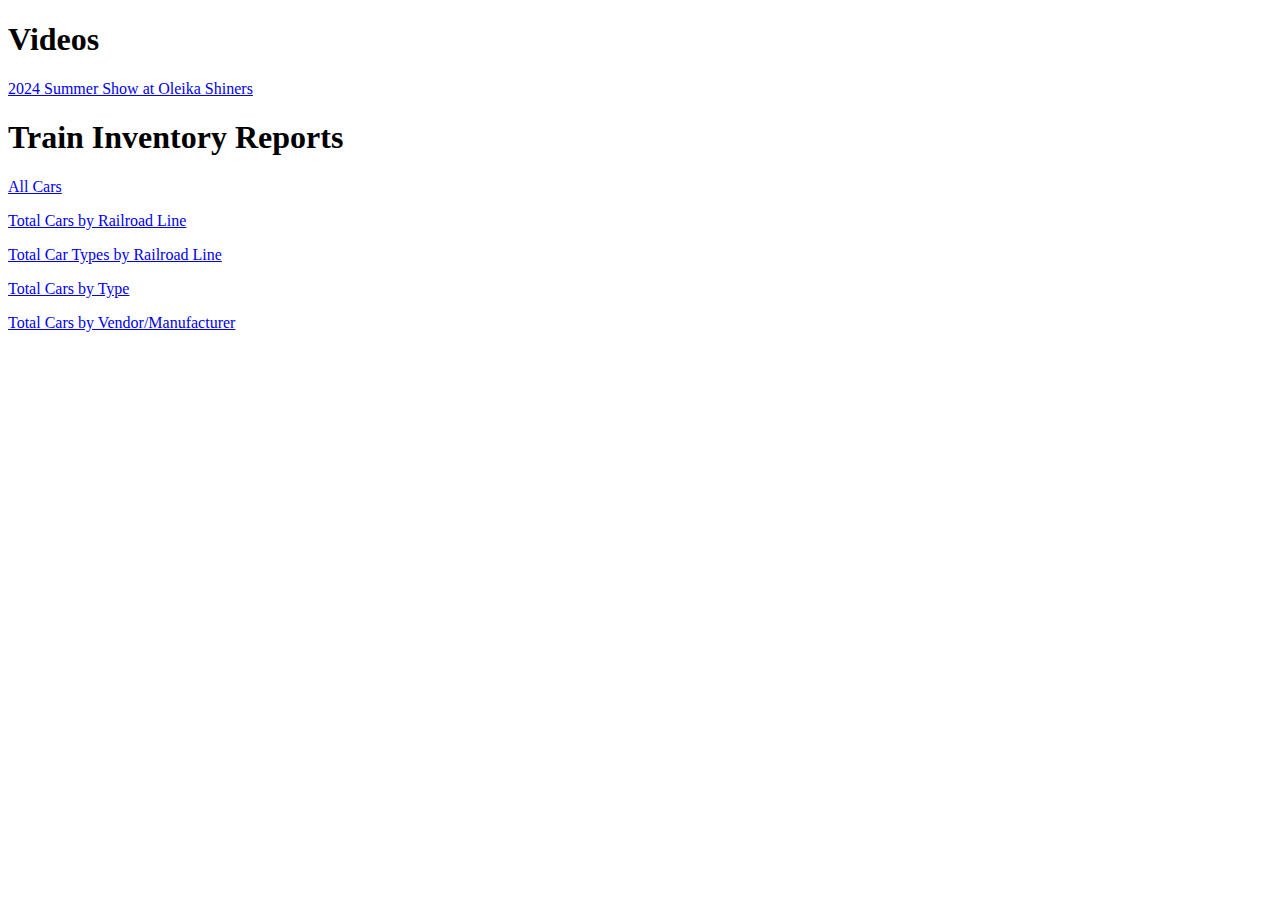
<file: index.html>
<!DOCTYPE html>
<html lang="en">
<head>
	<meta charset="UTF-8">
	<meta name="viewport" content="width=device-width, initial-scale=1.0">
	<title>KTE Model Railroad</title>
	<link rel="stylesheet" href="style.css">
</head>
<body>
<h1>Videos</h1>
<p><a href="2024SummerShow.html">2024 Summer Show at Oleika Shiners</a></p>
<h1>Train Inventory Reports</h1>
<p><a href="all_cars.html">All Cars</a></p>
<p><a href="total_cars_by_line.html">Total Cars by Railroad Line</a></p>
<p><a href="total_car_types_by_line.html">Total Car Types by Railroad Line</a></p>
<p><a href="total_cars_by_type.html">Total Cars by Type</a></p>
<p><a href="total_cars_by_vendor.html">Total Cars by Vendor/Manufacturer</a></p>
</body>
</html>
</file>
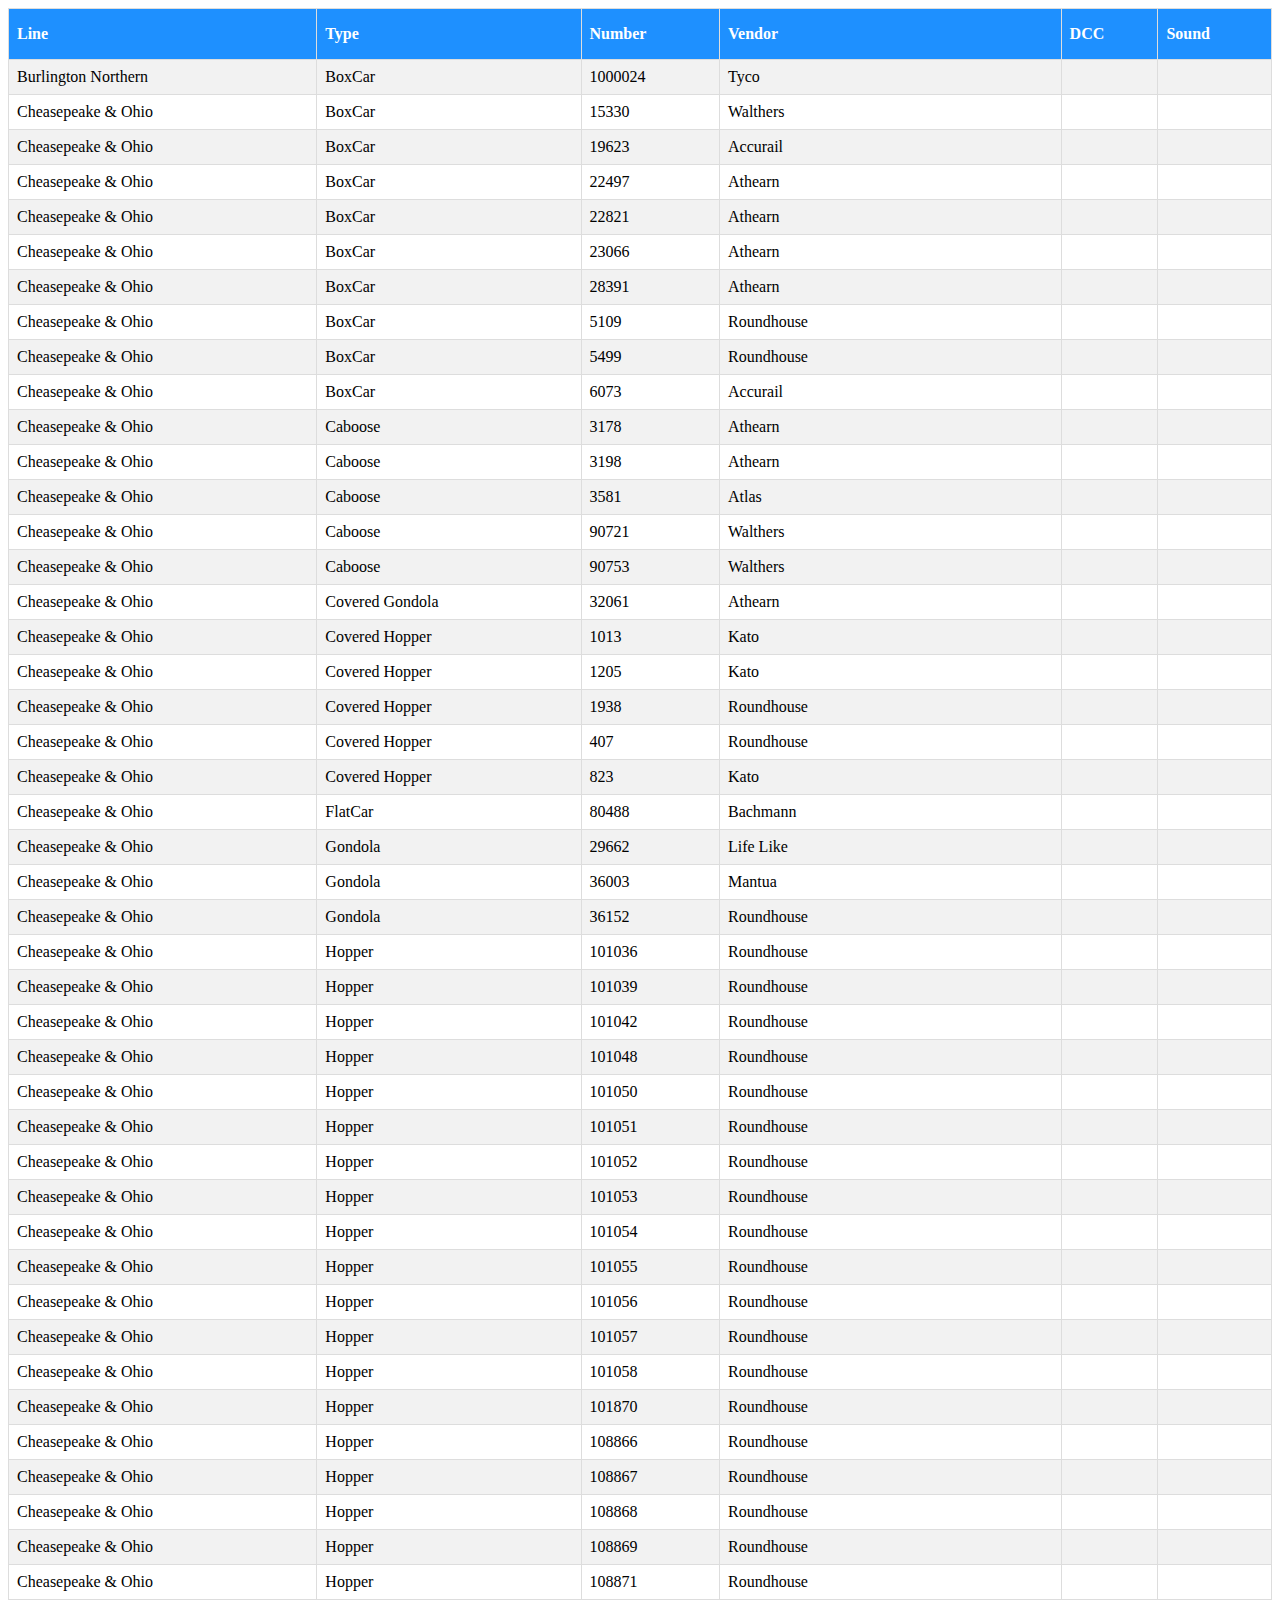
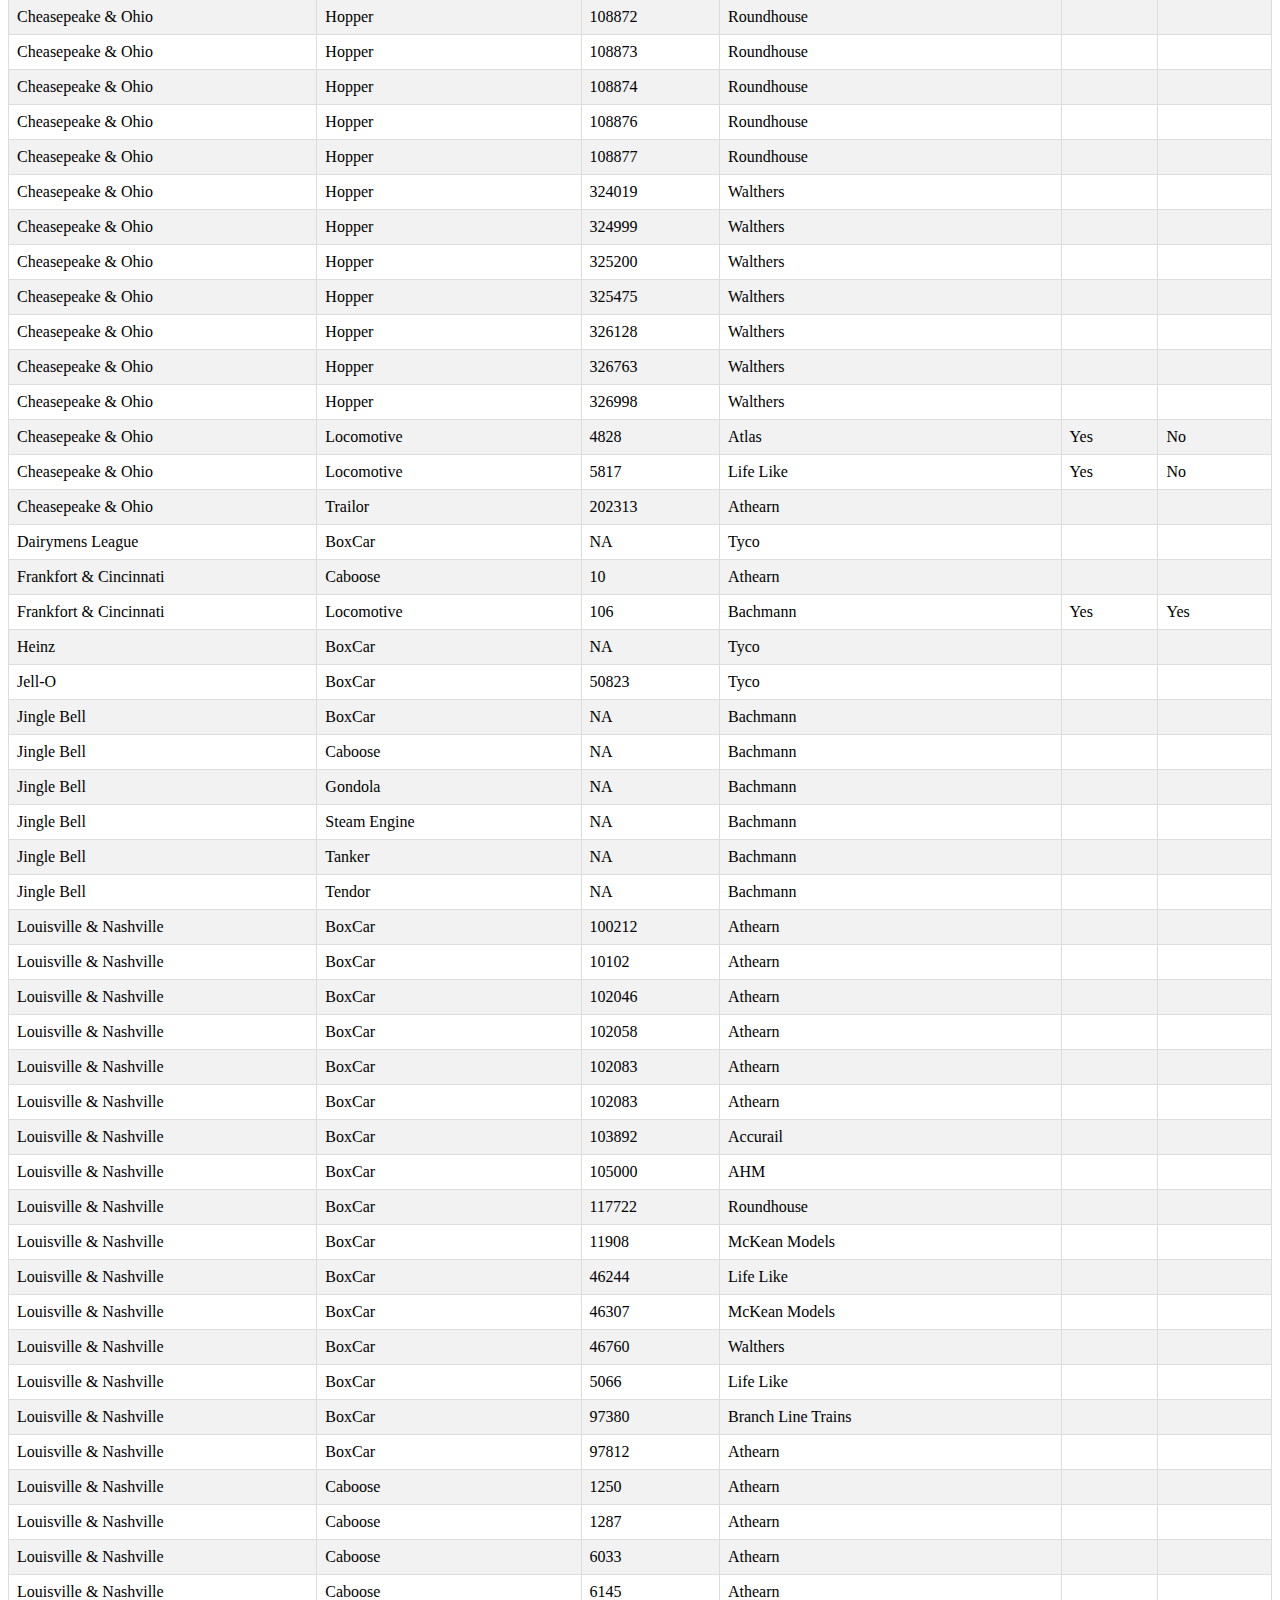
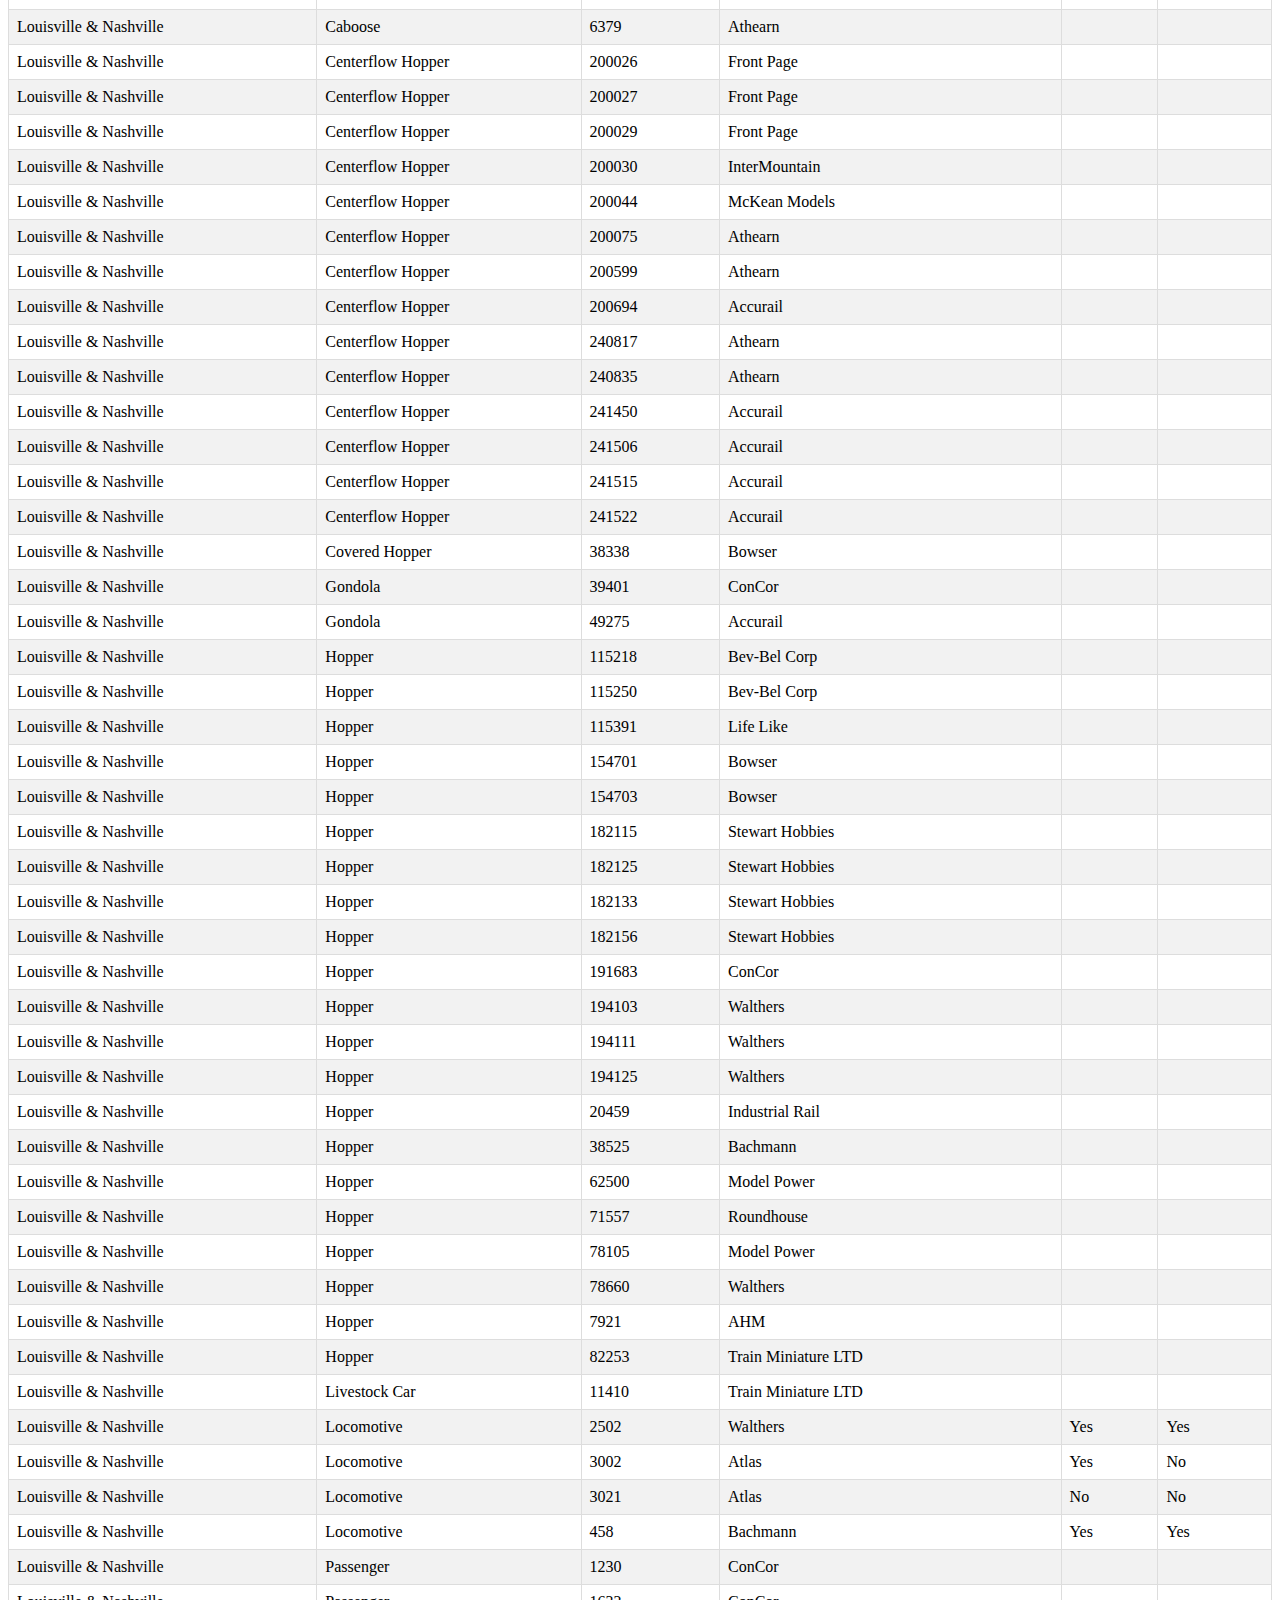
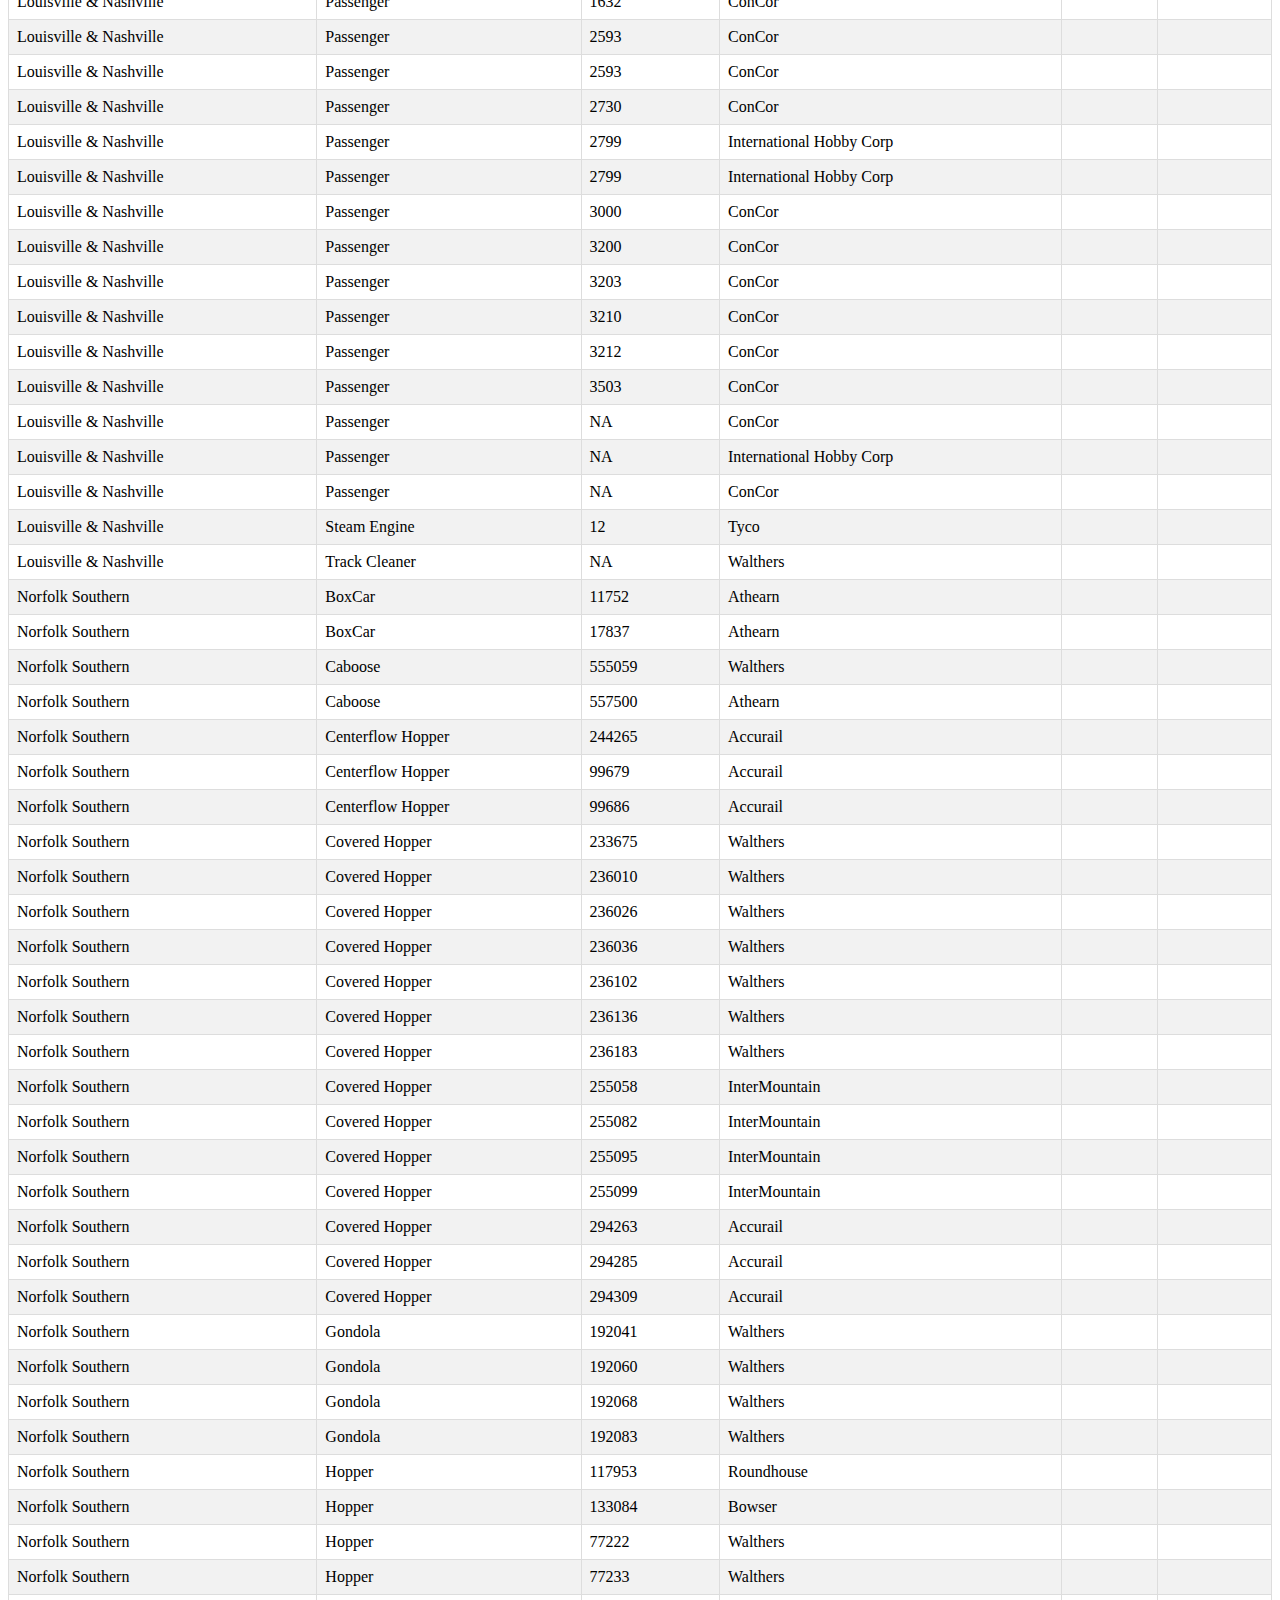
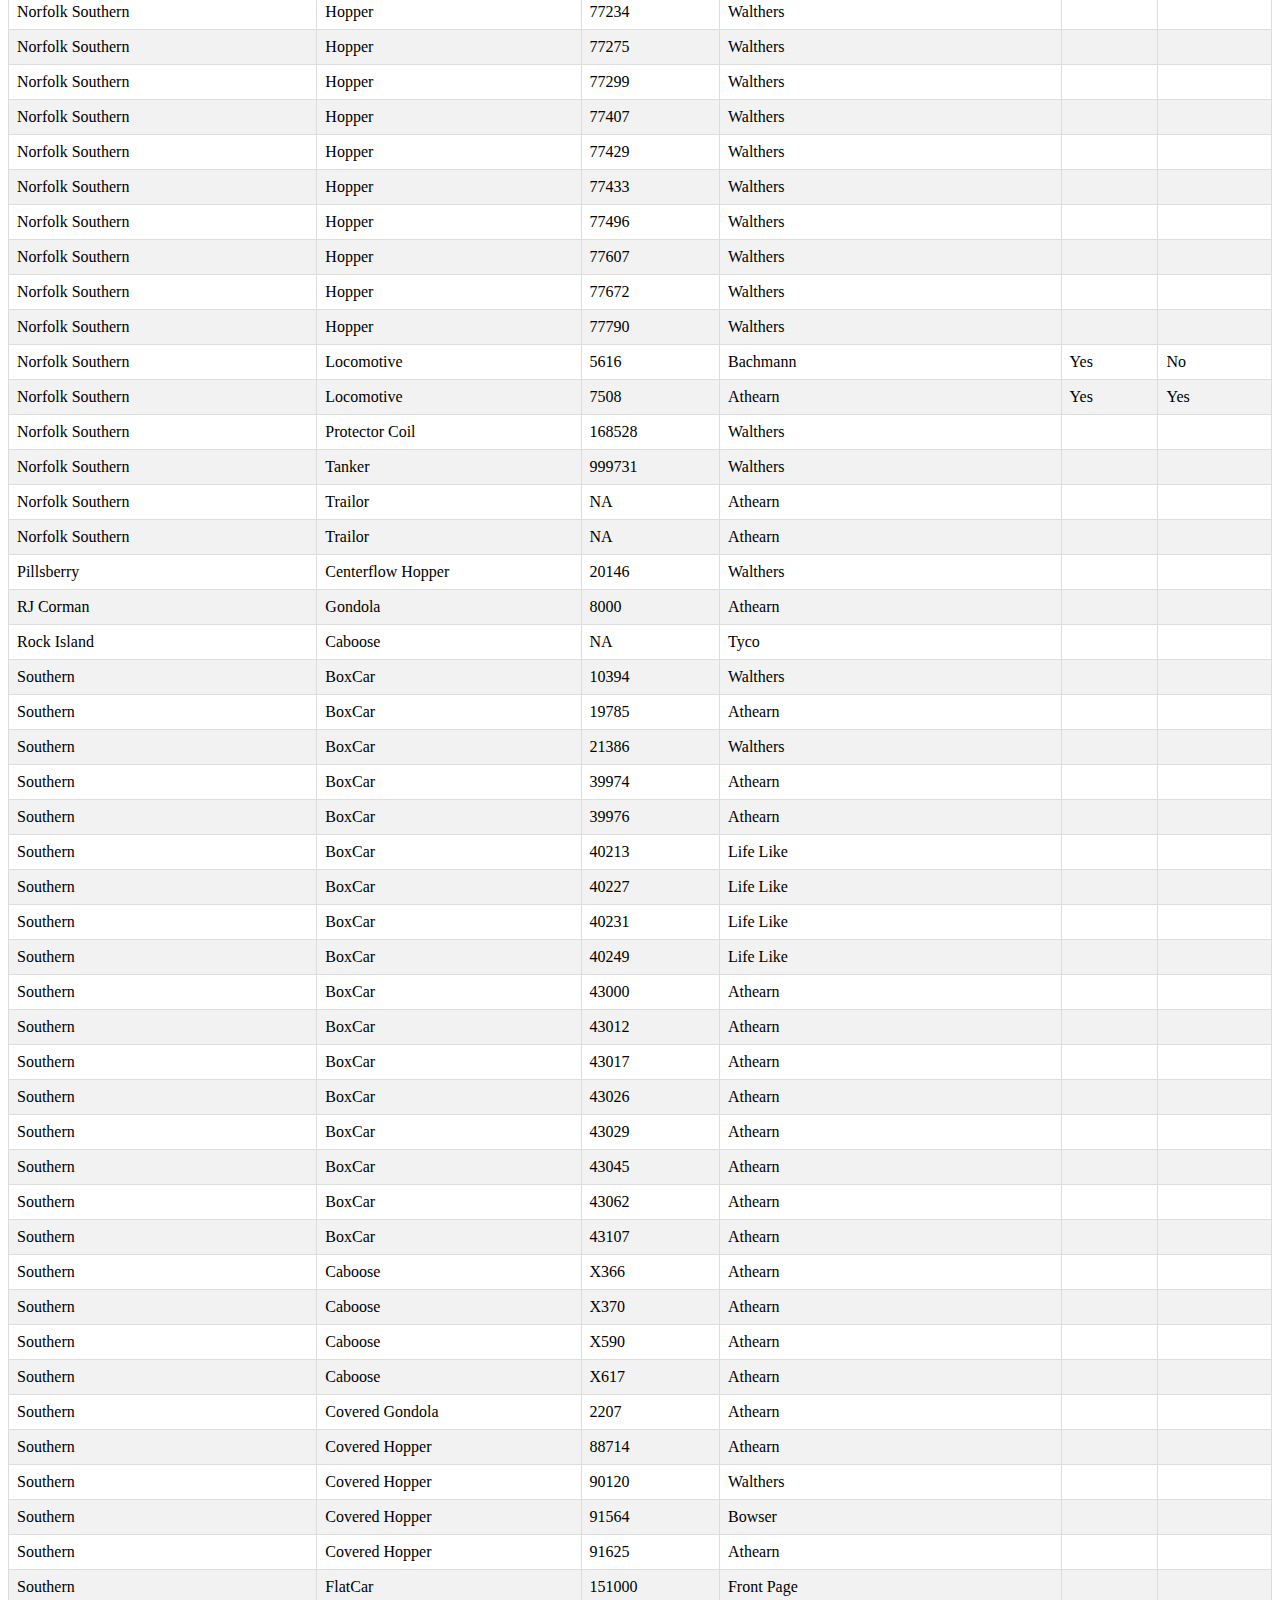
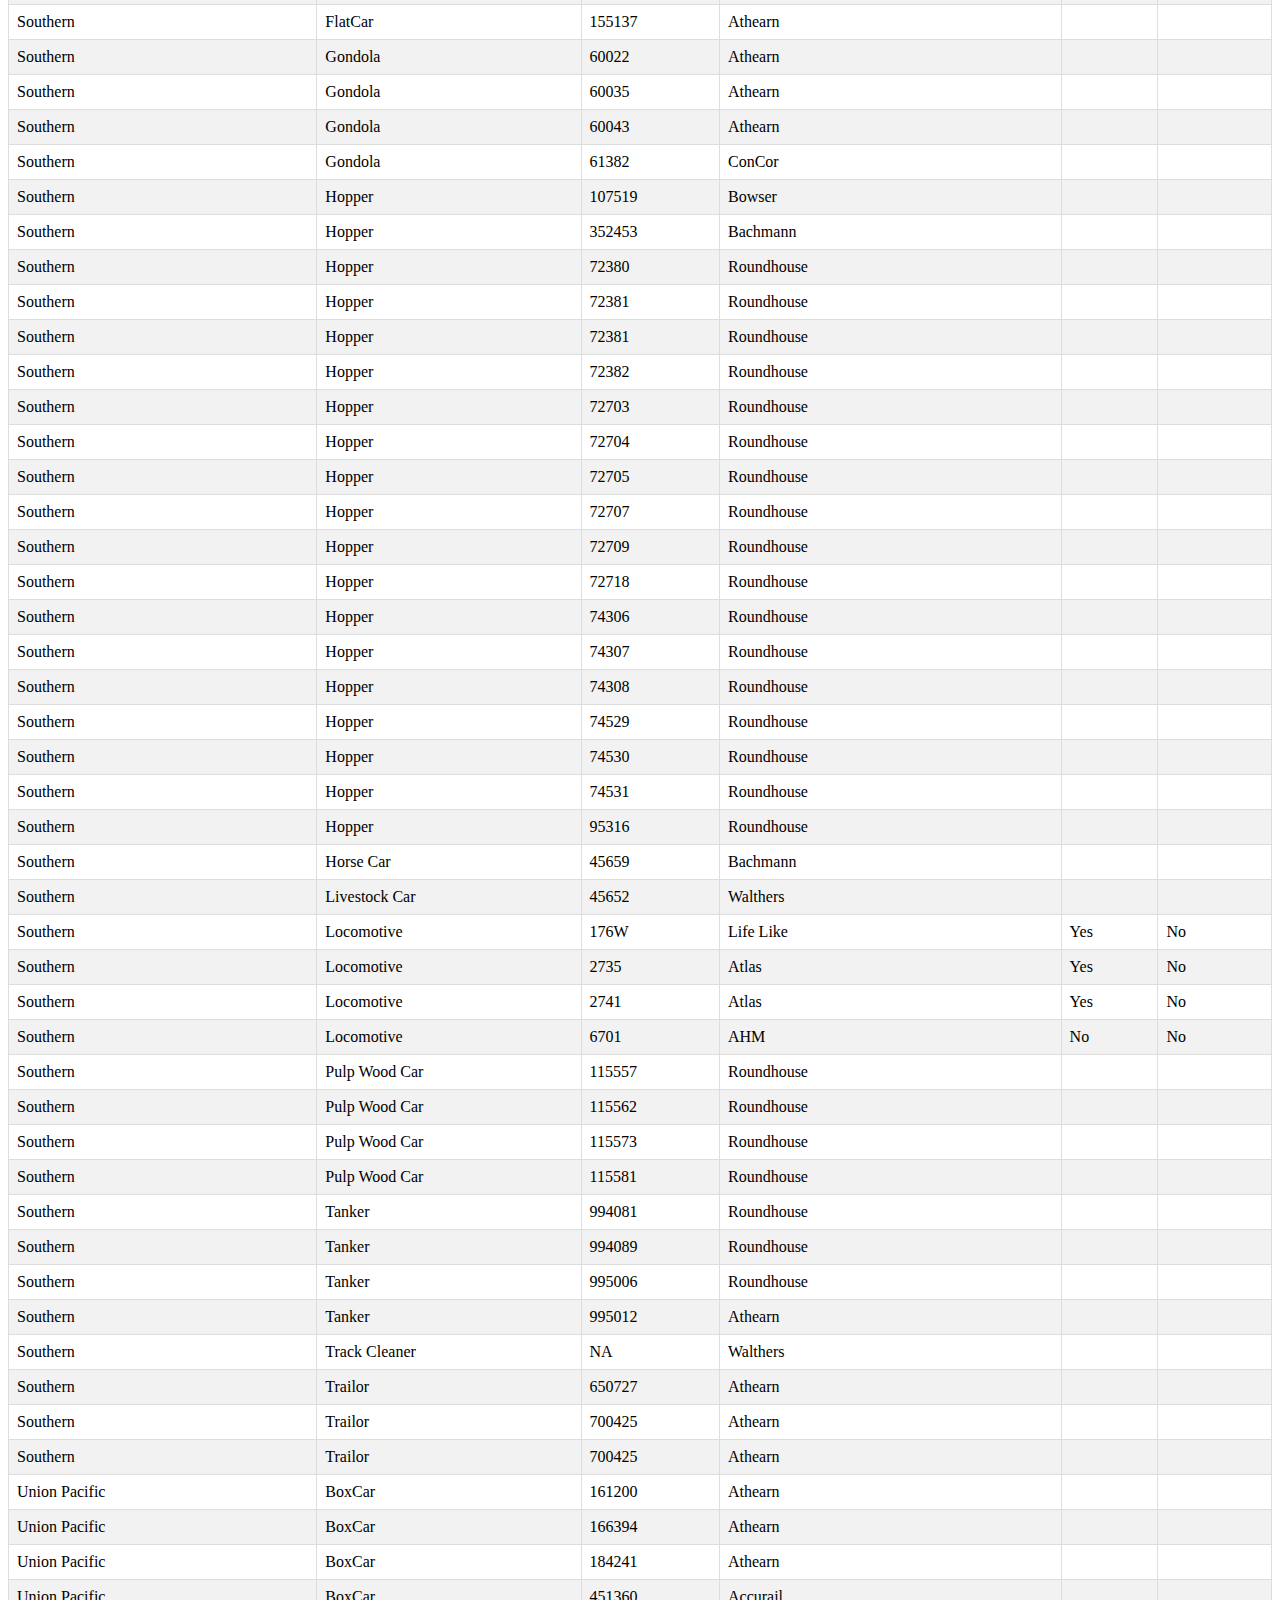
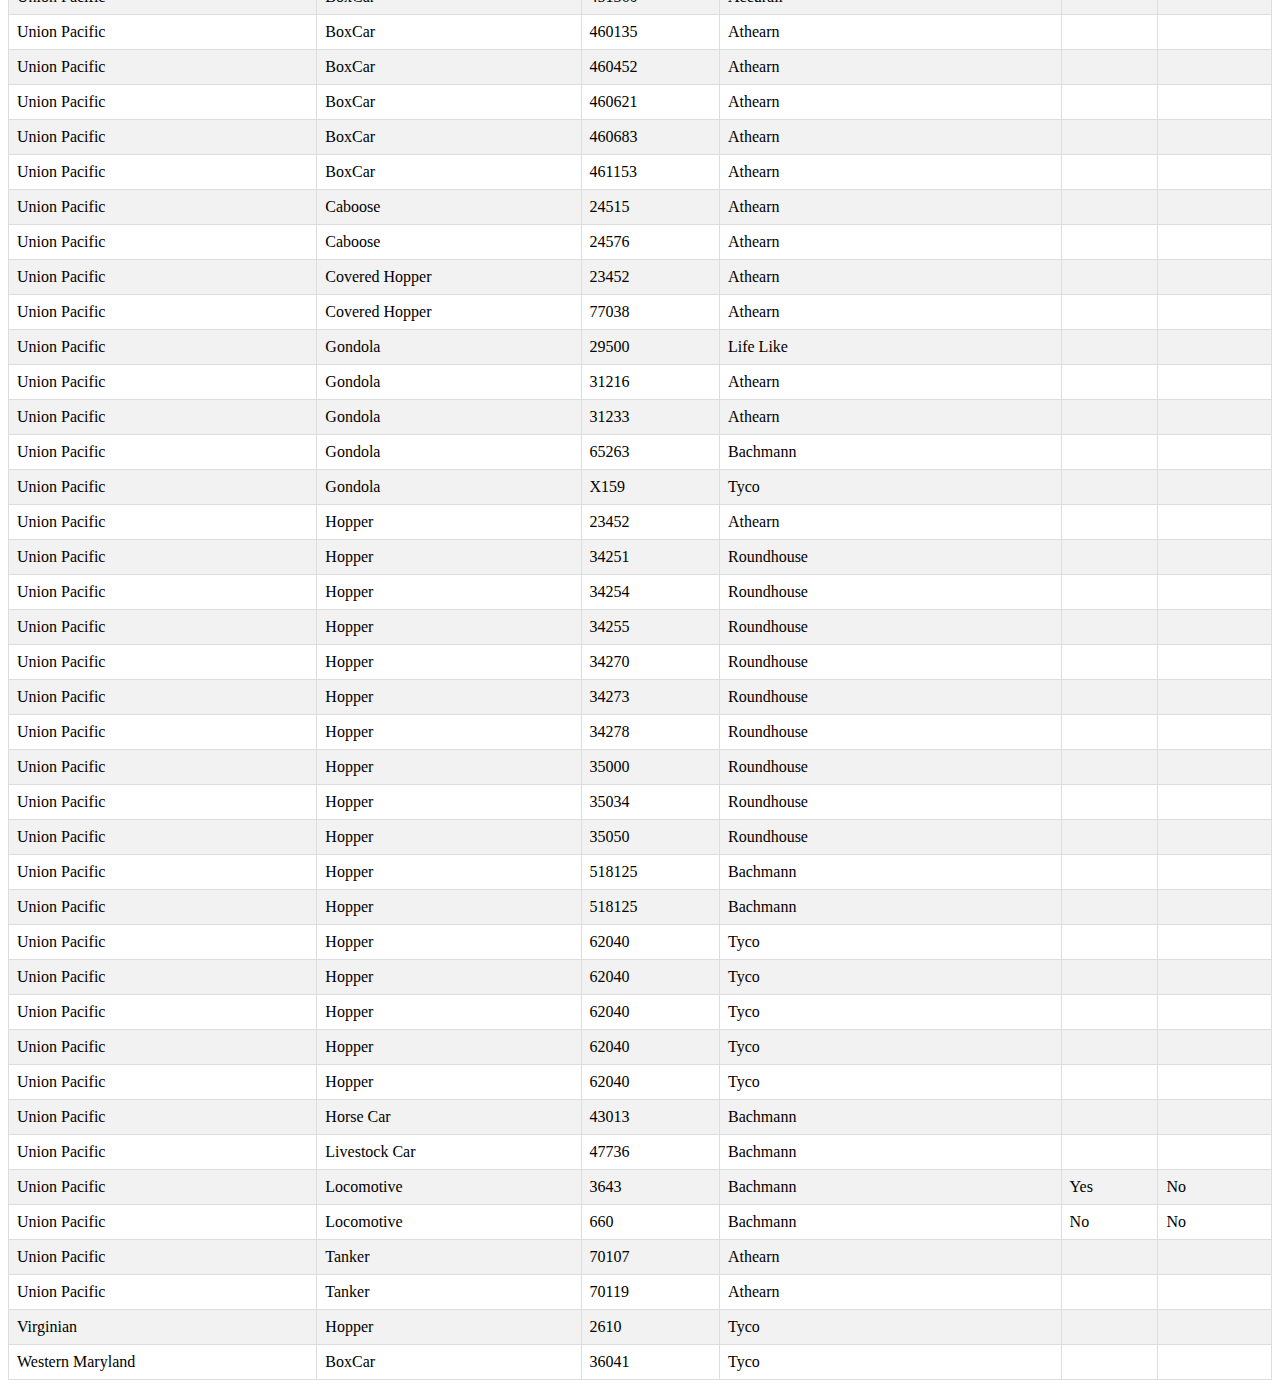
<file: all_cars.html>
<!DOCTYPE html>
<html lang="en">
<head>
	<meta charset="UTF-8">
	<meta name="viewport" content="width=device-width, initial-scale=1.0">
	<title>KTE Model Railroad</title>
	<link rel="stylesheet" href="style.css">
</head>
<body>
	<table>
		<tr>
			<th>Line</th>
			<th>Type</th>
			<th>Number</th>
			<th>Vendor</th>
			<th>DCC</th>
			<th>Sound</th>
</tr>
		<tr>
			<td>Burlington Northern</td>
			<td>BoxCar</td>
			<td>1000024</td>
			<td>Tyco</td>
			<td></td>
			<td></td>
		</tr>
		<tr>
			<td>Cheasepeake & Ohio</td>
			<td>BoxCar</td>
			<td>15330</td>
			<td>Walthers</td>
			<td></td>
			<td></td>
		</tr>
		<tr>
			<td>Cheasepeake & Ohio</td>
			<td>BoxCar</td>
			<td>19623</td>
			<td>Accurail</td>
			<td></td>
			<td></td>
		</tr>
		<tr>
			<td>Cheasepeake & Ohio</td>
			<td>BoxCar</td>
			<td>22497</td>
			<td>Athearn</td>
			<td></td>
			<td></td>
		</tr>
		<tr>
			<td>Cheasepeake & Ohio</td>
			<td>BoxCar</td>
			<td>22821</td>
			<td>Athearn</td>
			<td></td>
			<td></td>
		</tr>
		<tr>
			<td>Cheasepeake & Ohio</td>
			<td>BoxCar</td>
			<td>23066</td>
			<td>Athearn</td>
			<td></td>
			<td></td>
		</tr>
		<tr>
			<td>Cheasepeake & Ohio</td>
			<td>BoxCar</td>
			<td>28391</td>
			<td>Athearn</td>
			<td></td>
			<td></td>
		</tr>
		<tr>
			<td>Cheasepeake & Ohio</td>
			<td>BoxCar</td>
			<td>5109</td>
			<td>Roundhouse</td>
			<td></td>
			<td></td>
		</tr>
		<tr>
			<td>Cheasepeake & Ohio</td>
			<td>BoxCar</td>
			<td>5499</td>
			<td>Roundhouse</td>
			<td></td>
			<td></td>
		</tr>
		<tr>
			<td>Cheasepeake & Ohio</td>
			<td>BoxCar</td>
			<td>6073</td>
			<td>Accurail</td>
			<td></td>
			<td></td>
		</tr>
		<tr>
			<td>Cheasepeake & Ohio</td>
			<td>Caboose</td>
			<td>3178</td>
			<td>Athearn</td>
			<td></td>
			<td></td>
		</tr>
		<tr>
			<td>Cheasepeake & Ohio</td>
			<td>Caboose</td>
			<td>3198</td>
			<td>Athearn</td>
			<td></td>
			<td></td>
		</tr>
		<tr>
			<td>Cheasepeake & Ohio</td>
			<td>Caboose</td>
			<td>3581</td>
			<td>Atlas</td>
			<td></td>
			<td></td>
		</tr>
		<tr>
			<td>Cheasepeake & Ohio</td>
			<td>Caboose</td>
			<td>90721</td>
			<td>Walthers</td>
			<td></td>
			<td></td>
		</tr>
		<tr>
			<td>Cheasepeake & Ohio</td>
			<td>Caboose</td>
			<td>90753</td>
			<td>Walthers</td>
			<td></td>
			<td></td>
		</tr>
		<tr>
			<td>Cheasepeake & Ohio</td>
			<td>Covered Gondola</td>
			<td>32061</td>
			<td>Athearn</td>
			<td></td>
			<td></td>
		</tr>
		<tr>
			<td>Cheasepeake & Ohio</td>
			<td>Covered Hopper</td>
			<td>1013</td>
			<td>Kato</td>
			<td></td>
			<td></td>
		</tr>
		<tr>
			<td>Cheasepeake & Ohio</td>
			<td>Covered Hopper</td>
			<td>1205</td>
			<td>Kato</td>
			<td></td>
			<td></td>
		</tr>
		<tr>
			<td>Cheasepeake & Ohio</td>
			<td>Covered Hopper</td>
			<td>1938</td>
			<td>Roundhouse</td>
			<td></td>
			<td></td>
		</tr>
		<tr>
			<td>Cheasepeake & Ohio</td>
			<td>Covered Hopper</td>
			<td>407</td>
			<td>Roundhouse</td>
			<td></td>
			<td></td>
		</tr>
		<tr>
			<td>Cheasepeake & Ohio</td>
			<td>Covered Hopper</td>
			<td>823</td>
			<td>Kato</td>
			<td></td>
			<td></td>
		</tr>
		<tr>
			<td>Cheasepeake & Ohio</td>
			<td>FlatCar</td>
			<td>80488</td>
			<td>Bachmann</td>
			<td></td>
			<td></td>
		</tr>
		<tr>
			<td>Cheasepeake & Ohio</td>
			<td>Gondola</td>
			<td>29662</td>
			<td>Life Like</td>
			<td></td>
			<td></td>
		</tr>
		<tr>
			<td>Cheasepeake & Ohio</td>
			<td>Gondola</td>
			<td>36003</td>
			<td>Mantua</td>
			<td></td>
			<td></td>
		</tr>
		<tr>
			<td>Cheasepeake & Ohio</td>
			<td>Gondola</td>
			<td>36152</td>
			<td>Roundhouse</td>
			<td></td>
			<td></td>
		</tr>
		<tr>
			<td>Cheasepeake & Ohio</td>
			<td>Hopper</td>
			<td>101036</td>
			<td>Roundhouse</td>
			<td></td>
			<td></td>
		</tr>
		<tr>
			<td>Cheasepeake & Ohio</td>
			<td>Hopper</td>
			<td>101039</td>
			<td>Roundhouse</td>
			<td></td>
			<td></td>
		</tr>
		<tr>
			<td>Cheasepeake & Ohio</td>
			<td>Hopper</td>
			<td>101042</td>
			<td>Roundhouse</td>
			<td></td>
			<td></td>
		</tr>
		<tr>
			<td>Cheasepeake & Ohio</td>
			<td>Hopper</td>
			<td>101048</td>
			<td>Roundhouse</td>
			<td></td>
			<td></td>
		</tr>
		<tr>
			<td>Cheasepeake & Ohio</td>
			<td>Hopper</td>
			<td>101050</td>
			<td>Roundhouse</td>
			<td></td>
			<td></td>
		</tr>
		<tr>
			<td>Cheasepeake & Ohio</td>
			<td>Hopper</td>
			<td>101051</td>
			<td>Roundhouse</td>
			<td></td>
			<td></td>
		</tr>
		<tr>
			<td>Cheasepeake & Ohio</td>
			<td>Hopper</td>
			<td>101052</td>
			<td>Roundhouse</td>
			<td></td>
			<td></td>
		</tr>
		<tr>
			<td>Cheasepeake & Ohio</td>
			<td>Hopper</td>
			<td>101053</td>
			<td>Roundhouse</td>
			<td></td>
			<td></td>
		</tr>
		<tr>
			<td>Cheasepeake & Ohio</td>
			<td>Hopper</td>
			<td>101054</td>
			<td>Roundhouse</td>
			<td></td>
			<td></td>
		</tr>
		<tr>
			<td>Cheasepeake & Ohio</td>
			<td>Hopper</td>
			<td>101055</td>
			<td>Roundhouse</td>
			<td></td>
			<td></td>
		</tr>
		<tr>
			<td>Cheasepeake & Ohio</td>
			<td>Hopper</td>
			<td>101056</td>
			<td>Roundhouse</td>
			<td></td>
			<td></td>
		</tr>
		<tr>
			<td>Cheasepeake & Ohio</td>
			<td>Hopper</td>
			<td>101057</td>
			<td>Roundhouse</td>
			<td></td>
			<td></td>
		</tr>
		<tr>
			<td>Cheasepeake & Ohio</td>
			<td>Hopper</td>
			<td>101058</td>
			<td>Roundhouse</td>
			<td></td>
			<td></td>
		</tr>
		<tr>
			<td>Cheasepeake & Ohio</td>
			<td>Hopper</td>
			<td>101870</td>
			<td>Roundhouse</td>
			<td></td>
			<td></td>
		</tr>
		<tr>
			<td>Cheasepeake & Ohio</td>
			<td>Hopper</td>
			<td>108866</td>
			<td>Roundhouse</td>
			<td></td>
			<td></td>
		</tr>
		<tr>
			<td>Cheasepeake & Ohio</td>
			<td>Hopper</td>
			<td>108867</td>
			<td>Roundhouse</td>
			<td></td>
			<td></td>
		</tr>
		<tr>
			<td>Cheasepeake & Ohio</td>
			<td>Hopper</td>
			<td>108868</td>
			<td>Roundhouse</td>
			<td></td>
			<td></td>
		</tr>
		<tr>
			<td>Cheasepeake & Ohio</td>
			<td>Hopper</td>
			<td>108869</td>
			<td>Roundhouse</td>
			<td></td>
			<td></td>
		</tr>
		<tr>
			<td>Cheasepeake & Ohio</td>
			<td>Hopper</td>
			<td>108871</td>
			<td>Roundhouse</td>
			<td></td>
			<td></td>
		</tr>
		<tr>
			<td>Cheasepeake & Ohio</td>
			<td>Hopper</td>
			<td>108872</td>
			<td>Roundhouse</td>
			<td></td>
			<td></td>
		</tr>
		<tr>
			<td>Cheasepeake & Ohio</td>
			<td>Hopper</td>
			<td>108873</td>
			<td>Roundhouse</td>
			<td></td>
			<td></td>
		</tr>
		<tr>
			<td>Cheasepeake & Ohio</td>
			<td>Hopper</td>
			<td>108874</td>
			<td>Roundhouse</td>
			<td></td>
			<td></td>
		</tr>
		<tr>
			<td>Cheasepeake & Ohio</td>
			<td>Hopper</td>
			<td>108876</td>
			<td>Roundhouse</td>
			<td></td>
			<td></td>
		</tr>
		<tr>
			<td>Cheasepeake & Ohio</td>
			<td>Hopper</td>
			<td>108877</td>
			<td>Roundhouse</td>
			<td></td>
			<td></td>
		</tr>
		<tr>
			<td>Cheasepeake & Ohio</td>
			<td>Hopper</td>
			<td>324019</td>
			<td>Walthers</td>
			<td></td>
			<td></td>
		</tr>
		<tr>
			<td>Cheasepeake & Ohio</td>
			<td>Hopper</td>
			<td>324999</td>
			<td>Walthers</td>
			<td></td>
			<td></td>
		</tr>
		<tr>
			<td>Cheasepeake & Ohio</td>
			<td>Hopper</td>
			<td>325200</td>
			<td>Walthers</td>
			<td></td>
			<td></td>
		</tr>
		<tr>
			<td>Cheasepeake & Ohio</td>
			<td>Hopper</td>
			<td>325475</td>
			<td>Walthers</td>
			<td></td>
			<td></td>
		</tr>
		<tr>
			<td>Cheasepeake & Ohio</td>
			<td>Hopper</td>
			<td>326128</td>
			<td>Walthers</td>
			<td></td>
			<td></td>
		</tr>
		<tr>
			<td>Cheasepeake & Ohio</td>
			<td>Hopper</td>
			<td>326763</td>
			<td>Walthers</td>
			<td></td>
			<td></td>
		</tr>
		<tr>
			<td>Cheasepeake & Ohio</td>
			<td>Hopper</td>
			<td>326998</td>
			<td>Walthers</td>
			<td></td>
			<td></td>
		</tr>
		<tr>
			<td>Cheasepeake & Ohio</td>
			<td>Locomotive</td>
			<td>4828</td>
			<td>Atlas</td>
			<td>Yes</td>
			<td>No</td>
		</tr>
		<tr>
			<td>Cheasepeake & Ohio</td>
			<td>Locomotive</td>
			<td>5817</td>
			<td>Life Like</td>
			<td>Yes</td>
			<td>No</td>
		</tr>
		<tr>
			<td>Cheasepeake & Ohio</td>
			<td>Trailor</td>
			<td>202313</td>
			<td>Athearn</td>
			<td></td>
			<td></td>
		</tr>
		<tr>
			<td>Dairymens League</td>
			<td>BoxCar</td>
			<td>NA</td>
			<td>Tyco</td>
			<td></td>
			<td></td>
		</tr>
		<tr>
			<td>Frankfort & Cincinnati</td>
			<td>Caboose</td>
			<td>10</td>
			<td>Athearn</td>
			<td></td>
			<td></td>
		</tr>
		<tr>
			<td>Frankfort & Cincinnati</td>
			<td>Locomotive</td>
			<td>106</td>
			<td>Bachmann</td>
			<td>Yes</td>
			<td>Yes</td>
		</tr>
		<tr>
			<td>Heinz</td>
			<td>BoxCar</td>
			<td>NA</td>
			<td>Tyco</td>
			<td></td>
			<td></td>
		</tr>
		<tr>
			<td>Jell-O</td>
			<td>BoxCar</td>
			<td>50823</td>
			<td>Tyco</td>
			<td></td>
			<td></td>
		</tr>
		<tr>
			<td>Jingle Bell</td>
			<td>BoxCar</td>
			<td>NA</td>
			<td>Bachmann</td>
			<td></td>
			<td></td>
		</tr>
		<tr>
			<td>Jingle Bell</td>
			<td>Caboose</td>
			<td>NA</td>
			<td>Bachmann</td>
			<td></td>
			<td></td>
		</tr>
		<tr>
			<td>Jingle Bell</td>
			<td>Gondola</td>
			<td>NA</td>
			<td>Bachmann</td>
			<td></td>
			<td></td>
		</tr>
		<tr>
			<td>Jingle Bell</td>
			<td>Steam Engine</td>
			<td>NA</td>
			<td>Bachmann</td>
			<td></td>
			<td></td>
		</tr>
		<tr>
			<td>Jingle Bell</td>
			<td>Tanker</td>
			<td>NA</td>
			<td>Bachmann</td>
			<td></td>
			<td></td>
		</tr>
		<tr>
			<td>Jingle Bell</td>
			<td>Tendor</td>
			<td>NA</td>
			<td>Bachmann</td>
			<td></td>
			<td></td>
		</tr>
		<tr>
			<td>Louisville & Nashville</td>
			<td>BoxCar</td>
			<td>100212</td>
			<td>Athearn</td>
			<td></td>
			<td></td>
		</tr>
		<tr>
			<td>Louisville & Nashville</td>
			<td>BoxCar</td>
			<td>10102</td>
			<td>Athearn</td>
			<td></td>
			<td></td>
		</tr>
		<tr>
			<td>Louisville & Nashville</td>
			<td>BoxCar</td>
			<td>102046</td>
			<td>Athearn</td>
			<td></td>
			<td></td>
		</tr>
		<tr>
			<td>Louisville & Nashville</td>
			<td>BoxCar</td>
			<td>102058</td>
			<td>Athearn</td>
			<td></td>
			<td></td>
		</tr>
		<tr>
			<td>Louisville & Nashville</td>
			<td>BoxCar</td>
			<td>102083</td>
			<td>Athearn</td>
			<td></td>
			<td></td>
		</tr>
		<tr>
			<td>Louisville & Nashville</td>
			<td>BoxCar</td>
			<td>102083</td>
			<td>Athearn</td>
			<td></td>
			<td></td>
		</tr>
		<tr>
			<td>Louisville & Nashville</td>
			<td>BoxCar</td>
			<td>103892</td>
			<td>Accurail</td>
			<td></td>
			<td></td>
		</tr>
		<tr>
			<td>Louisville & Nashville</td>
			<td>BoxCar</td>
			<td>105000</td>
			<td>AHM</td>
			<td></td>
			<td></td>
		</tr>
		<tr>
			<td>Louisville & Nashville</td>
			<td>BoxCar</td>
			<td>117722</td>
			<td>Roundhouse</td>
			<td></td>
			<td></td>
		</tr>
		<tr>
			<td>Louisville & Nashville</td>
			<td>BoxCar</td>
			<td>11908</td>
			<td>McKean Models</td>
			<td></td>
			<td></td>
		</tr>
		<tr>
			<td>Louisville & Nashville</td>
			<td>BoxCar</td>
			<td>46244</td>
			<td>Life Like</td>
			<td></td>
			<td></td>
		</tr>
		<tr>
			<td>Louisville & Nashville</td>
			<td>BoxCar</td>
			<td>46307</td>
			<td>McKean Models</td>
			<td></td>
			<td></td>
		</tr>
		<tr>
			<td>Louisville & Nashville</td>
			<td>BoxCar</td>
			<td>46760</td>
			<td>Walthers</td>
			<td></td>
			<td></td>
		</tr>
		<tr>
			<td>Louisville & Nashville</td>
			<td>BoxCar</td>
			<td>5066</td>
			<td>Life Like</td>
			<td></td>
			<td></td>
		</tr>
		<tr>
			<td>Louisville & Nashville</td>
			<td>BoxCar</td>
			<td>97380</td>
			<td>Branch Line Trains</td>
			<td></td>
			<td></td>
		</tr>
		<tr>
			<td>Louisville & Nashville</td>
			<td>BoxCar</td>
			<td>97812</td>
			<td>Athearn</td>
			<td></td>
			<td></td>
		</tr>
		<tr>
			<td>Louisville & Nashville</td>
			<td>Caboose</td>
			<td>1250</td>
			<td>Athearn</td>
			<td></td>
			<td></td>
		</tr>
		<tr>
			<td>Louisville & Nashville</td>
			<td>Caboose</td>
			<td>1287</td>
			<td>Athearn</td>
			<td></td>
			<td></td>
		</tr>
		<tr>
			<td>Louisville & Nashville</td>
			<td>Caboose</td>
			<td>6033</td>
			<td>Athearn</td>
			<td></td>
			<td></td>
		</tr>
		<tr>
			<td>Louisville & Nashville</td>
			<td>Caboose</td>
			<td>6145</td>
			<td>Athearn</td>
			<td></td>
			<td></td>
		</tr>
		<tr>
			<td>Louisville & Nashville</td>
			<td>Caboose</td>
			<td>6379</td>
			<td>Athearn</td>
			<td></td>
			<td></td>
		</tr>
		<tr>
			<td>Louisville & Nashville</td>
			<td>Centerflow Hopper</td>
			<td>200026</td>
			<td>Front Page</td>
			<td></td>
			<td></td>
		</tr>
		<tr>
			<td>Louisville & Nashville</td>
			<td>Centerflow Hopper</td>
			<td>200027</td>
			<td>Front Page</td>
			<td></td>
			<td></td>
		</tr>
		<tr>
			<td>Louisville & Nashville</td>
			<td>Centerflow Hopper</td>
			<td>200029</td>
			<td>Front Page</td>
			<td></td>
			<td></td>
		</tr>
		<tr>
			<td>Louisville & Nashville</td>
			<td>Centerflow Hopper</td>
			<td>200030</td>
			<td>InterMountain</td>
			<td></td>
			<td></td>
		</tr>
		<tr>
			<td>Louisville & Nashville</td>
			<td>Centerflow Hopper</td>
			<td>200044</td>
			<td>McKean Models</td>
			<td></td>
			<td></td>
		</tr>
		<tr>
			<td>Louisville & Nashville</td>
			<td>Centerflow Hopper</td>
			<td>200075</td>
			<td>Athearn</td>
			<td></td>
			<td></td>
		</tr>
		<tr>
			<td>Louisville & Nashville</td>
			<td>Centerflow Hopper</td>
			<td>200599</td>
			<td>Athearn</td>
			<td></td>
			<td></td>
		</tr>
		<tr>
			<td>Louisville & Nashville</td>
			<td>Centerflow Hopper</td>
			<td>200694</td>
			<td>Accurail</td>
			<td></td>
			<td></td>
		</tr>
		<tr>
			<td>Louisville & Nashville</td>
			<td>Centerflow Hopper</td>
			<td>240817</td>
			<td>Athearn</td>
			<td></td>
			<td></td>
		</tr>
		<tr>
			<td>Louisville & Nashville</td>
			<td>Centerflow Hopper</td>
			<td>240835</td>
			<td>Athearn</td>
			<td></td>
			<td></td>
		</tr>
		<tr>
			<td>Louisville & Nashville</td>
			<td>Centerflow Hopper</td>
			<td>241450</td>
			<td>Accurail</td>
			<td></td>
			<td></td>
		</tr>
		<tr>
			<td>Louisville & Nashville</td>
			<td>Centerflow Hopper</td>
			<td>241506</td>
			<td>Accurail</td>
			<td></td>
			<td></td>
		</tr>
		<tr>
			<td>Louisville & Nashville</td>
			<td>Centerflow Hopper</td>
			<td>241515</td>
			<td>Accurail</td>
			<td></td>
			<td></td>
		</tr>
		<tr>
			<td>Louisville & Nashville</td>
			<td>Centerflow Hopper</td>
			<td>241522</td>
			<td>Accurail</td>
			<td></td>
			<td></td>
		</tr>
		<tr>
			<td>Louisville & Nashville</td>
			<td>Covered Hopper</td>
			<td>38338</td>
			<td>Bowser</td>
			<td></td>
			<td></td>
		</tr>
		<tr>
			<td>Louisville & Nashville</td>
			<td>Gondola</td>
			<td>39401</td>
			<td>ConCor</td>
			<td></td>
			<td></td>
		</tr>
		<tr>
			<td>Louisville & Nashville</td>
			<td>Gondola</td>
			<td>49275</td>
			<td>Accurail</td>
			<td></td>
			<td></td>
		</tr>
		<tr>
			<td>Louisville & Nashville</td>
			<td>Hopper</td>
			<td>115218</td>
			<td>Bev-Bel Corp</td>
			<td></td>
			<td></td>
		</tr>
		<tr>
			<td>Louisville & Nashville</td>
			<td>Hopper</td>
			<td>115250</td>
			<td>Bev-Bel Corp</td>
			<td></td>
			<td></td>
		</tr>
		<tr>
			<td>Louisville & Nashville</td>
			<td>Hopper</td>
			<td>115391</td>
			<td>Life Like</td>
			<td></td>
			<td></td>
		</tr>
		<tr>
			<td>Louisville & Nashville</td>
			<td>Hopper</td>
			<td>154701</td>
			<td>Bowser</td>
			<td></td>
			<td></td>
		</tr>
		<tr>
			<td>Louisville & Nashville</td>
			<td>Hopper</td>
			<td>154703</td>
			<td>Bowser</td>
			<td></td>
			<td></td>
		</tr>
		<tr>
			<td>Louisville & Nashville</td>
			<td>Hopper</td>
			<td>182115</td>
			<td>Stewart Hobbies</td>
			<td></td>
			<td></td>
		</tr>
		<tr>
			<td>Louisville & Nashville</td>
			<td>Hopper</td>
			<td>182125</td>
			<td>Stewart Hobbies</td>
			<td></td>
			<td></td>
		</tr>
		<tr>
			<td>Louisville & Nashville</td>
			<td>Hopper</td>
			<td>182133</td>
			<td>Stewart Hobbies</td>
			<td></td>
			<td></td>
		</tr>
		<tr>
			<td>Louisville & Nashville</td>
			<td>Hopper</td>
			<td>182156</td>
			<td>Stewart Hobbies</td>
			<td></td>
			<td></td>
		</tr>
		<tr>
			<td>Louisville & Nashville</td>
			<td>Hopper</td>
			<td>191683</td>
			<td>ConCor</td>
			<td></td>
			<td></td>
		</tr>
		<tr>
			<td>Louisville & Nashville</td>
			<td>Hopper</td>
			<td>194103</td>
			<td>Walthers</td>
			<td></td>
			<td></td>
		</tr>
		<tr>
			<td>Louisville & Nashville</td>
			<td>Hopper</td>
			<td>194111</td>
			<td>Walthers</td>
			<td></td>
			<td></td>
		</tr>
		<tr>
			<td>Louisville & Nashville</td>
			<td>Hopper</td>
			<td>194125</td>
			<td>Walthers</td>
			<td></td>
			<td></td>
		</tr>
		<tr>
			<td>Louisville & Nashville</td>
			<td>Hopper</td>
			<td>20459</td>
			<td>Industrial Rail</td>
			<td></td>
			<td></td>
		</tr>
		<tr>
			<td>Louisville & Nashville</td>
			<td>Hopper</td>
			<td>38525</td>
			<td>Bachmann</td>
			<td></td>
			<td></td>
		</tr>
		<tr>
			<td>Louisville & Nashville</td>
			<td>Hopper</td>
			<td>62500</td>
			<td>Model Power</td>
			<td></td>
			<td></td>
		</tr>
		<tr>
			<td>Louisville & Nashville</td>
			<td>Hopper</td>
			<td>71557</td>
			<td>Roundhouse</td>
			<td></td>
			<td></td>
		</tr>
		<tr>
			<td>Louisville & Nashville</td>
			<td>Hopper</td>
			<td>78105</td>
			<td>Model Power</td>
			<td></td>
			<td></td>
		</tr>
		<tr>
			<td>Louisville & Nashville</td>
			<td>Hopper</td>
			<td>78660</td>
			<td>Walthers</td>
			<td></td>
			<td></td>
		</tr>
		<tr>
			<td>Louisville & Nashville</td>
			<td>Hopper</td>
			<td>7921</td>
			<td>AHM</td>
			<td></td>
			<td></td>
		</tr>
		<tr>
			<td>Louisville & Nashville</td>
			<td>Hopper</td>
			<td>82253</td>
			<td>Train Miniature LTD</td>
			<td></td>
			<td></td>
		</tr>
		<tr>
			<td>Louisville & Nashville</td>
			<td>Livestock Car</td>
			<td>11410</td>
			<td>Train Miniature LTD</td>
			<td></td>
			<td></td>
		</tr>
		<tr>
			<td>Louisville & Nashville</td>
			<td>Locomotive</td>
			<td>2502</td>
			<td>Walthers</td>
			<td>Yes</td>
			<td>Yes</td>
		</tr>
		<tr>
			<td>Louisville & Nashville</td>
			<td>Locomotive</td>
			<td>3002</td>
			<td>Atlas</td>
			<td>Yes</td>
			<td>No</td>
		</tr>
		<tr>
			<td>Louisville & Nashville</td>
			<td>Locomotive</td>
			<td>3021</td>
			<td>Atlas</td>
			<td>No</td>
			<td>No</td>
		</tr>
		<tr>
			<td>Louisville & Nashville</td>
			<td>Locomotive</td>
			<td>458</td>
			<td>Bachmann</td>
			<td>Yes</td>
			<td>Yes</td>
		</tr>
		<tr>
			<td>Louisville & Nashville</td>
			<td>Passenger</td>
			<td>1230</td>
			<td>ConCor</td>
			<td></td>
			<td></td>
		</tr>
		<tr>
			<td>Louisville & Nashville</td>
			<td>Passenger</td>
			<td>1632</td>
			<td>ConCor</td>
			<td></td>
			<td></td>
		</tr>
		<tr>
			<td>Louisville & Nashville</td>
			<td>Passenger</td>
			<td>2593</td>
			<td>ConCor</td>
			<td></td>
			<td></td>
		</tr>
		<tr>
			<td>Louisville & Nashville</td>
			<td>Passenger</td>
			<td>2593</td>
			<td>ConCor</td>
			<td></td>
			<td></td>
		</tr>
		<tr>
			<td>Louisville & Nashville</td>
			<td>Passenger</td>
			<td>2730</td>
			<td>ConCor</td>
			<td></td>
			<td></td>
		</tr>
		<tr>
			<td>Louisville & Nashville</td>
			<td>Passenger</td>
			<td>2799</td>
			<td>International Hobby Corp</td>
			<td></td>
			<td></td>
		</tr>
		<tr>
			<td>Louisville & Nashville</td>
			<td>Passenger</td>
			<td>2799</td>
			<td>International Hobby Corp</td>
			<td></td>
			<td></td>
		</tr>
		<tr>
			<td>Louisville & Nashville</td>
			<td>Passenger</td>
			<td>3000</td>
			<td>ConCor</td>
			<td></td>
			<td></td>
		</tr>
		<tr>
			<td>Louisville & Nashville</td>
			<td>Passenger</td>
			<td>3200</td>
			<td>ConCor</td>
			<td></td>
			<td></td>
		</tr>
		<tr>
			<td>Louisville & Nashville</td>
			<td>Passenger</td>
			<td>3203</td>
			<td>ConCor</td>
			<td></td>
			<td></td>
		</tr>
		<tr>
			<td>Louisville & Nashville</td>
			<td>Passenger</td>
			<td>3210</td>
			<td>ConCor</td>
			<td></td>
			<td></td>
		</tr>
		<tr>
			<td>Louisville & Nashville</td>
			<td>Passenger</td>
			<td>3212</td>
			<td>ConCor</td>
			<td></td>
			<td></td>
		</tr>
		<tr>
			<td>Louisville & Nashville</td>
			<td>Passenger</td>
			<td>3503</td>
			<td>ConCor</td>
			<td></td>
			<td></td>
		</tr>
		<tr>
			<td>Louisville & Nashville</td>
			<td>Passenger</td>
			<td>NA</td>
			<td>ConCor</td>
			<td></td>
			<td></td>
		</tr>
		<tr>
			<td>Louisville & Nashville</td>
			<td>Passenger</td>
			<td>NA</td>
			<td>International Hobby Corp</td>
			<td></td>
			<td></td>
		</tr>
		<tr>
			<td>Louisville & Nashville</td>
			<td>Passenger</td>
			<td>NA</td>
			<td>ConCor</td>
			<td></td>
			<td></td>
		</tr>
		<tr>
			<td>Louisville & Nashville</td>
			<td>Steam Engine</td>
			<td>12</td>
			<td>Tyco</td>
			<td></td>
			<td></td>
		</tr>
		<tr>
			<td>Louisville & Nashville</td>
			<td>Track Cleaner</td>
			<td>NA</td>
			<td>Walthers</td>
			<td></td>
			<td></td>
		</tr>
		<tr>
			<td>Norfolk Southern</td>
			<td>BoxCar</td>
			<td>11752</td>
			<td>Athearn</td>
			<td></td>
			<td></td>
		</tr>
		<tr>
			<td>Norfolk Southern</td>
			<td>BoxCar</td>
			<td>17837</td>
			<td>Athearn</td>
			<td></td>
			<td></td>
		</tr>
		<tr>
			<td>Norfolk Southern</td>
			<td>Caboose</td>
			<td>555059</td>
			<td>Walthers</td>
			<td></td>
			<td></td>
		</tr>
		<tr>
			<td>Norfolk Southern</td>
			<td>Caboose</td>
			<td>557500</td>
			<td>Athearn</td>
			<td></td>
			<td></td>
		</tr>
		<tr>
			<td>Norfolk Southern</td>
			<td>Centerflow Hopper</td>
			<td>244265</td>
			<td>Accurail</td>
			<td></td>
			<td></td>
		</tr>
		<tr>
			<td>Norfolk Southern</td>
			<td>Centerflow Hopper</td>
			<td>99679</td>
			<td>Accurail</td>
			<td></td>
			<td></td>
		</tr>
		<tr>
			<td>Norfolk Southern</td>
			<td>Centerflow Hopper</td>
			<td>99686</td>
			<td>Accurail</td>
			<td></td>
			<td></td>
		</tr>
		<tr>
			<td>Norfolk Southern</td>
			<td>Covered Hopper</td>
			<td>233675</td>
			<td>Walthers</td>
			<td></td>
			<td></td>
		</tr>
		<tr>
			<td>Norfolk Southern</td>
			<td>Covered Hopper</td>
			<td>236010</td>
			<td>Walthers</td>
			<td></td>
			<td></td>
		</tr>
		<tr>
			<td>Norfolk Southern</td>
			<td>Covered Hopper</td>
			<td>236026</td>
			<td>Walthers</td>
			<td></td>
			<td></td>
		</tr>
		<tr>
			<td>Norfolk Southern</td>
			<td>Covered Hopper</td>
			<td>236036</td>
			<td>Walthers</td>
			<td></td>
			<td></td>
		</tr>
		<tr>
			<td>Norfolk Southern</td>
			<td>Covered Hopper</td>
			<td>236102</td>
			<td>Walthers</td>
			<td></td>
			<td></td>
		</tr>
		<tr>
			<td>Norfolk Southern</td>
			<td>Covered Hopper</td>
			<td>236136</td>
			<td>Walthers</td>
			<td></td>
			<td></td>
		</tr>
		<tr>
			<td>Norfolk Southern</td>
			<td>Covered Hopper</td>
			<td>236183</td>
			<td>Walthers</td>
			<td></td>
			<td></td>
		</tr>
		<tr>
			<td>Norfolk Southern</td>
			<td>Covered Hopper</td>
			<td>255058</td>
			<td>InterMountain</td>
			<td></td>
			<td></td>
		</tr>
		<tr>
			<td>Norfolk Southern</td>
			<td>Covered Hopper</td>
			<td>255082</td>
			<td>InterMountain</td>
			<td></td>
			<td></td>
		</tr>
		<tr>
			<td>Norfolk Southern</td>
			<td>Covered Hopper</td>
			<td>255095</td>
			<td>InterMountain</td>
			<td></td>
			<td></td>
		</tr>
		<tr>
			<td>Norfolk Southern</td>
			<td>Covered Hopper</td>
			<td>255099</td>
			<td>InterMountain</td>
			<td></td>
			<td></td>
		</tr>
		<tr>
			<td>Norfolk Southern</td>
			<td>Covered Hopper</td>
			<td>294263</td>
			<td>Accurail</td>
			<td></td>
			<td></td>
		</tr>
		<tr>
			<td>Norfolk Southern</td>
			<td>Covered Hopper</td>
			<td>294285</td>
			<td>Accurail</td>
			<td></td>
			<td></td>
		</tr>
		<tr>
			<td>Norfolk Southern</td>
			<td>Covered Hopper</td>
			<td>294309</td>
			<td>Accurail</td>
			<td></td>
			<td></td>
		</tr>
		<tr>
			<td>Norfolk Southern</td>
			<td>Gondola</td>
			<td>192041</td>
			<td>Walthers</td>
			<td></td>
			<td></td>
		</tr>
		<tr>
			<td>Norfolk Southern</td>
			<td>Gondola</td>
			<td>192060</td>
			<td>Walthers</td>
			<td></td>
			<td></td>
		</tr>
		<tr>
			<td>Norfolk Southern</td>
			<td>Gondola</td>
			<td>192068</td>
			<td>Walthers</td>
			<td></td>
			<td></td>
		</tr>
		<tr>
			<td>Norfolk Southern</td>
			<td>Gondola</td>
			<td>192083</td>
			<td>Walthers</td>
			<td></td>
			<td></td>
		</tr>
		<tr>
			<td>Norfolk Southern</td>
			<td>Hopper</td>
			<td>117953</td>
			<td>Roundhouse</td>
			<td></td>
			<td></td>
		</tr>
		<tr>
			<td>Norfolk Southern</td>
			<td>Hopper</td>
			<td>133084</td>
			<td>Bowser</td>
			<td></td>
			<td></td>
		</tr>
		<tr>
			<td>Norfolk Southern</td>
			<td>Hopper</td>
			<td>77222</td>
			<td>Walthers</td>
			<td></td>
			<td></td>
		</tr>
		<tr>
			<td>Norfolk Southern</td>
			<td>Hopper</td>
			<td>77233</td>
			<td>Walthers</td>
			<td></td>
			<td></td>
		</tr>
		<tr>
			<td>Norfolk Southern</td>
			<td>Hopper</td>
			<td>77234</td>
			<td>Walthers</td>
			<td></td>
			<td></td>
		</tr>
		<tr>
			<td>Norfolk Southern</td>
			<td>Hopper</td>
			<td>77275</td>
			<td>Walthers</td>
			<td></td>
			<td></td>
		</tr>
		<tr>
			<td>Norfolk Southern</td>
			<td>Hopper</td>
			<td>77299</td>
			<td>Walthers</td>
			<td></td>
			<td></td>
		</tr>
		<tr>
			<td>Norfolk Southern</td>
			<td>Hopper</td>
			<td>77407</td>
			<td>Walthers</td>
			<td></td>
			<td></td>
		</tr>
		<tr>
			<td>Norfolk Southern</td>
			<td>Hopper</td>
			<td>77429</td>
			<td>Walthers</td>
			<td></td>
			<td></td>
		</tr>
		<tr>
			<td>Norfolk Southern</td>
			<td>Hopper</td>
			<td>77433</td>
			<td>Walthers</td>
			<td></td>
			<td></td>
		</tr>
		<tr>
			<td>Norfolk Southern</td>
			<td>Hopper</td>
			<td>77496</td>
			<td>Walthers</td>
			<td></td>
			<td></td>
		</tr>
		<tr>
			<td>Norfolk Southern</td>
			<td>Hopper</td>
			<td>77607</td>
			<td>Walthers</td>
			<td></td>
			<td></td>
		</tr>
		<tr>
			<td>Norfolk Southern</td>
			<td>Hopper</td>
			<td>77672</td>
			<td>Walthers</td>
			<td></td>
			<td></td>
		</tr>
		<tr>
			<td>Norfolk Southern</td>
			<td>Hopper</td>
			<td>77790</td>
			<td>Walthers</td>
			<td></td>
			<td></td>
		</tr>
		<tr>
			<td>Norfolk Southern</td>
			<td>Locomotive</td>
			<td>5616</td>
			<td>Bachmann</td>
			<td>Yes</td>
			<td>No</td>
		</tr>
		<tr>
			<td>Norfolk Southern</td>
			<td>Locomotive</td>
			<td>7508</td>
			<td>Athearn</td>
			<td>Yes</td>
			<td>Yes</td>
		</tr>
		<tr>
			<td>Norfolk Southern</td>
			<td>Protector Coil</td>
			<td>168528</td>
			<td>Walthers</td>
			<td></td>
			<td></td>
		</tr>
		<tr>
			<td>Norfolk Southern</td>
			<td>Tanker</td>
			<td>999731</td>
			<td>Walthers</td>
			<td></td>
			<td></td>
		</tr>
		<tr>
			<td>Norfolk Southern</td>
			<td>Trailor</td>
			<td>NA</td>
			<td>Athearn</td>
			<td></td>
			<td></td>
		</tr>
		<tr>
			<td>Norfolk Southern</td>
			<td>Trailor</td>
			<td>NA</td>
			<td>Athearn</td>
			<td></td>
			<td></td>
		</tr>
		<tr>
			<td>Pillsberry</td>
			<td>Centerflow Hopper</td>
			<td>20146</td>
			<td>Walthers</td>
			<td></td>
			<td></td>
		</tr>
		<tr>
			<td>RJ Corman</td>
			<td>Gondola</td>
			<td>8000</td>
			<td>Athearn</td>
			<td></td>
			<td></td>
		</tr>
		<tr>
			<td>Rock Island</td>
			<td>Caboose</td>
			<td>NA</td>
			<td>Tyco</td>
			<td></td>
			<td></td>
		</tr>
		<tr>
			<td>Southern</td>
			<td>BoxCar</td>
			<td>10394</td>
			<td>Walthers</td>
			<td></td>
			<td></td>
		</tr>
		<tr>
			<td>Southern</td>
			<td>BoxCar</td>
			<td>19785</td>
			<td>Athearn</td>
			<td></td>
			<td></td>
		</tr>
		<tr>
			<td>Southern</td>
			<td>BoxCar</td>
			<td>21386</td>
			<td>Walthers</td>
			<td></td>
			<td></td>
		</tr>
		<tr>
			<td>Southern</td>
			<td>BoxCar</td>
			<td>39974</td>
			<td>Athearn</td>
			<td></td>
			<td></td>
		</tr>
		<tr>
			<td>Southern</td>
			<td>BoxCar</td>
			<td>39976</td>
			<td>Athearn</td>
			<td></td>
			<td></td>
		</tr>
		<tr>
			<td>Southern</td>
			<td>BoxCar</td>
			<td>40213</td>
			<td>Life Like</td>
			<td></td>
			<td></td>
		</tr>
		<tr>
			<td>Southern</td>
			<td>BoxCar</td>
			<td>40227</td>
			<td>Life Like</td>
			<td></td>
			<td></td>
		</tr>
		<tr>
			<td>Southern</td>
			<td>BoxCar</td>
			<td>40231</td>
			<td>Life Like</td>
			<td></td>
			<td></td>
		</tr>
		<tr>
			<td>Southern</td>
			<td>BoxCar</td>
			<td>40249</td>
			<td>Life Like</td>
			<td></td>
			<td></td>
		</tr>
		<tr>
			<td>Southern</td>
			<td>BoxCar</td>
			<td>43000</td>
			<td>Athearn</td>
			<td></td>
			<td></td>
		</tr>
		<tr>
			<td>Southern</td>
			<td>BoxCar</td>
			<td>43012</td>
			<td>Athearn</td>
			<td></td>
			<td></td>
		</tr>
		<tr>
			<td>Southern</td>
			<td>BoxCar</td>
			<td>43017</td>
			<td>Athearn</td>
			<td></td>
			<td></td>
		</tr>
		<tr>
			<td>Southern</td>
			<td>BoxCar</td>
			<td>43026</td>
			<td>Athearn</td>
			<td></td>
			<td></td>
		</tr>
		<tr>
			<td>Southern</td>
			<td>BoxCar</td>
			<td>43029</td>
			<td>Athearn</td>
			<td></td>
			<td></td>
		</tr>
		<tr>
			<td>Southern</td>
			<td>BoxCar</td>
			<td>43045</td>
			<td>Athearn</td>
			<td></td>
			<td></td>
		</tr>
		<tr>
			<td>Southern</td>
			<td>BoxCar</td>
			<td>43062</td>
			<td>Athearn</td>
			<td></td>
			<td></td>
		</tr>
		<tr>
			<td>Southern</td>
			<td>BoxCar</td>
			<td>43107</td>
			<td>Athearn</td>
			<td></td>
			<td></td>
		</tr>
		<tr>
			<td>Southern</td>
			<td>Caboose</td>
			<td>X366</td>
			<td>Athearn</td>
			<td></td>
			<td></td>
		</tr>
		<tr>
			<td>Southern</td>
			<td>Caboose</td>
			<td>X370</td>
			<td>Athearn</td>
			<td></td>
			<td></td>
		</tr>
		<tr>
			<td>Southern</td>
			<td>Caboose</td>
			<td>X590</td>
			<td>Athearn</td>
			<td></td>
			<td></td>
		</tr>
		<tr>
			<td>Southern</td>
			<td>Caboose</td>
			<td>X617</td>
			<td>Athearn</td>
			<td></td>
			<td></td>
		</tr>
		<tr>
			<td>Southern</td>
			<td>Covered Gondola</td>
			<td>2207</td>
			<td>Athearn</td>
			<td></td>
			<td></td>
		</tr>
		<tr>
			<td>Southern</td>
			<td>Covered Hopper</td>
			<td>88714</td>
			<td>Athearn</td>
			<td></td>
			<td></td>
		</tr>
		<tr>
			<td>Southern</td>
			<td>Covered Hopper</td>
			<td>90120</td>
			<td>Walthers</td>
			<td></td>
			<td></td>
		</tr>
		<tr>
			<td>Southern</td>
			<td>Covered Hopper</td>
			<td>91564</td>
			<td>Bowser</td>
			<td></td>
			<td></td>
		</tr>
		<tr>
			<td>Southern</td>
			<td>Covered Hopper</td>
			<td>91625</td>
			<td>Athearn</td>
			<td></td>
			<td></td>
		</tr>
		<tr>
			<td>Southern</td>
			<td>FlatCar</td>
			<td>151000</td>
			<td>Front Page</td>
			<td></td>
			<td></td>
		</tr>
		<tr>
			<td>Southern</td>
			<td>FlatCar</td>
			<td>155137</td>
			<td>Athearn</td>
			<td></td>
			<td></td>
		</tr>
		<tr>
			<td>Southern</td>
			<td>Gondola</td>
			<td>60022</td>
			<td>Athearn</td>
			<td></td>
			<td></td>
		</tr>
		<tr>
			<td>Southern</td>
			<td>Gondola</td>
			<td>60035</td>
			<td>Athearn</td>
			<td></td>
			<td></td>
		</tr>
		<tr>
			<td>Southern</td>
			<td>Gondola</td>
			<td>60043</td>
			<td>Athearn</td>
			<td></td>
			<td></td>
		</tr>
		<tr>
			<td>Southern</td>
			<td>Gondola</td>
			<td>61382</td>
			<td>ConCor</td>
			<td></td>
			<td></td>
		</tr>
		<tr>
			<td>Southern</td>
			<td>Hopper</td>
			<td>107519</td>
			<td>Bowser</td>
			<td></td>
			<td></td>
		</tr>
		<tr>
			<td>Southern</td>
			<td>Hopper</td>
			<td>352453</td>
			<td>Bachmann</td>
			<td></td>
			<td></td>
		</tr>
		<tr>
			<td>Southern</td>
			<td>Hopper</td>
			<td>72380</td>
			<td>Roundhouse</td>
			<td></td>
			<td></td>
		</tr>
		<tr>
			<td>Southern</td>
			<td>Hopper</td>
			<td>72381</td>
			<td>Roundhouse</td>
			<td></td>
			<td></td>
		</tr>
		<tr>
			<td>Southern</td>
			<td>Hopper</td>
			<td>72381</td>
			<td>Roundhouse</td>
			<td></td>
			<td></td>
		</tr>
		<tr>
			<td>Southern</td>
			<td>Hopper</td>
			<td>72382</td>
			<td>Roundhouse</td>
			<td></td>
			<td></td>
		</tr>
		<tr>
			<td>Southern</td>
			<td>Hopper</td>
			<td>72703</td>
			<td>Roundhouse</td>
			<td></td>
			<td></td>
		</tr>
		<tr>
			<td>Southern</td>
			<td>Hopper</td>
			<td>72704</td>
			<td>Roundhouse</td>
			<td></td>
			<td></td>
		</tr>
		<tr>
			<td>Southern</td>
			<td>Hopper</td>
			<td>72705</td>
			<td>Roundhouse</td>
			<td></td>
			<td></td>
		</tr>
		<tr>
			<td>Southern</td>
			<td>Hopper</td>
			<td>72707</td>
			<td>Roundhouse</td>
			<td></td>
			<td></td>
		</tr>
		<tr>
			<td>Southern</td>
			<td>Hopper</td>
			<td>72709</td>
			<td>Roundhouse</td>
			<td></td>
			<td></td>
		</tr>
		<tr>
			<td>Southern</td>
			<td>Hopper</td>
			<td>72718</td>
			<td>Roundhouse</td>
			<td></td>
			<td></td>
		</tr>
		<tr>
			<td>Southern</td>
			<td>Hopper</td>
			<td>74306</td>
			<td>Roundhouse</td>
			<td></td>
			<td></td>
		</tr>
		<tr>
			<td>Southern</td>
			<td>Hopper</td>
			<td>74307</td>
			<td>Roundhouse</td>
			<td></td>
			<td></td>
		</tr>
		<tr>
			<td>Southern</td>
			<td>Hopper</td>
			<td>74308</td>
			<td>Roundhouse</td>
			<td></td>
			<td></td>
		</tr>
		<tr>
			<td>Southern</td>
			<td>Hopper</td>
			<td>74529</td>
			<td>Roundhouse</td>
			<td></td>
			<td></td>
		</tr>
		<tr>
			<td>Southern</td>
			<td>Hopper</td>
			<td>74530</td>
			<td>Roundhouse</td>
			<td></td>
			<td></td>
		</tr>
		<tr>
			<td>Southern</td>
			<td>Hopper</td>
			<td>74531</td>
			<td>Roundhouse</td>
			<td></td>
			<td></td>
		</tr>
		<tr>
			<td>Southern</td>
			<td>Hopper</td>
			<td>95316</td>
			<td>Roundhouse</td>
			<td></td>
			<td></td>
		</tr>
		<tr>
			<td>Southern</td>
			<td>Horse Car</td>
			<td>45659</td>
			<td>Bachmann</td>
			<td></td>
			<td></td>
		</tr>
		<tr>
			<td>Southern</td>
			<td>Livestock Car</td>
			<td>45652</td>
			<td>Walthers</td>
			<td></td>
			<td></td>
		</tr>
		<tr>
			<td>Southern</td>
			<td>Locomotive</td>
			<td>176W</td>
			<td>Life Like</td>
			<td>Yes</td>
			<td>No</td>
		</tr>
		<tr>
			<td>Southern</td>
			<td>Locomotive</td>
			<td>2735</td>
			<td>Atlas</td>
			<td>Yes</td>
			<td>No</td>
		</tr>
		<tr>
			<td>Southern</td>
			<td>Locomotive</td>
			<td>2741</td>
			<td>Atlas</td>
			<td>Yes</td>
			<td>No</td>
		</tr>
		<tr>
			<td>Southern</td>
			<td>Locomotive</td>
			<td>6701</td>
			<td>AHM</td>
			<td>No</td>
			<td>No</td>
		</tr>
		<tr>
			<td>Southern</td>
			<td>Pulp Wood Car</td>
			<td>115557</td>
			<td>Roundhouse</td>
			<td></td>
			<td></td>
		</tr>
		<tr>
			<td>Southern</td>
			<td>Pulp Wood Car</td>
			<td>115562</td>
			<td>Roundhouse</td>
			<td></td>
			<td></td>
		</tr>
		<tr>
			<td>Southern</td>
			<td>Pulp Wood Car</td>
			<td>115573</td>
			<td>Roundhouse</td>
			<td></td>
			<td></td>
		</tr>
		<tr>
			<td>Southern</td>
			<td>Pulp Wood Car</td>
			<td>115581</td>
			<td>Roundhouse</td>
			<td></td>
			<td></td>
		</tr>
		<tr>
			<td>Southern</td>
			<td>Tanker</td>
			<td>994081</td>
			<td>Roundhouse</td>
			<td></td>
			<td></td>
		</tr>
		<tr>
			<td>Southern</td>
			<td>Tanker</td>
			<td>994089</td>
			<td>Roundhouse</td>
			<td></td>
			<td></td>
		</tr>
		<tr>
			<td>Southern</td>
			<td>Tanker</td>
			<td>995006</td>
			<td>Roundhouse</td>
			<td></td>
			<td></td>
		</tr>
		<tr>
			<td>Southern</td>
			<td>Tanker</td>
			<td>995012</td>
			<td>Athearn</td>
			<td></td>
			<td></td>
		</tr>
		<tr>
			<td>Southern</td>
			<td>Track Cleaner</td>
			<td>NA</td>
			<td>Walthers</td>
			<td></td>
			<td></td>
		</tr>
		<tr>
			<td>Southern</td>
			<td>Trailor</td>
			<td>650727</td>
			<td>Athearn</td>
			<td></td>
			<td></td>
		</tr>
		<tr>
			<td>Southern</td>
			<td>Trailor</td>
			<td>700425</td>
			<td>Athearn</td>
			<td></td>
			<td></td>
		</tr>
		<tr>
			<td>Southern</td>
			<td>Trailor</td>
			<td>700425</td>
			<td>Athearn</td>
			<td></td>
			<td></td>
		</tr>
		<tr>
			<td>Union Pacific</td>
			<td>BoxCar</td>
			<td>161200</td>
			<td>Athearn</td>
			<td></td>
			<td></td>
		</tr>
		<tr>
			<td>Union Pacific</td>
			<td>BoxCar</td>
			<td>166394</td>
			<td>Athearn</td>
			<td></td>
			<td></td>
		</tr>
		<tr>
			<td>Union Pacific</td>
			<td>BoxCar</td>
			<td>184241</td>
			<td>Athearn</td>
			<td></td>
			<td></td>
		</tr>
		<tr>
			<td>Union Pacific</td>
			<td>BoxCar</td>
			<td>451360</td>
			<td>Accurail</td>
			<td></td>
			<td></td>
		</tr>
		<tr>
			<td>Union Pacific</td>
			<td>BoxCar</td>
			<td>460135</td>
			<td>Athearn</td>
			<td></td>
			<td></td>
		</tr>
		<tr>
			<td>Union Pacific</td>
			<td>BoxCar</td>
			<td>460452</td>
			<td>Athearn</td>
			<td></td>
			<td></td>
		</tr>
		<tr>
			<td>Union Pacific</td>
			<td>BoxCar</td>
			<td>460621</td>
			<td>Athearn</td>
			<td></td>
			<td></td>
		</tr>
		<tr>
			<td>Union Pacific</td>
			<td>BoxCar</td>
			<td>460683</td>
			<td>Athearn</td>
			<td></td>
			<td></td>
		</tr>
		<tr>
			<td>Union Pacific</td>
			<td>BoxCar</td>
			<td>461153</td>
			<td>Athearn</td>
			<td></td>
			<td></td>
		</tr>
		<tr>
			<td>Union Pacific</td>
			<td>Caboose</td>
			<td>24515</td>
			<td>Athearn</td>
			<td></td>
			<td></td>
		</tr>
		<tr>
			<td>Union Pacific</td>
			<td>Caboose</td>
			<td>24576</td>
			<td>Athearn</td>
			<td></td>
			<td></td>
		</tr>
		<tr>
			<td>Union Pacific</td>
			<td>Covered Hopper</td>
			<td>23452</td>
			<td>Athearn</td>
			<td></td>
			<td></td>
		</tr>
		<tr>
			<td>Union Pacific</td>
			<td>Covered Hopper</td>
			<td>77038</td>
			<td>Athearn</td>
			<td></td>
			<td></td>
		</tr>
		<tr>
			<td>Union Pacific</td>
			<td>Gondola</td>
			<td>29500</td>
			<td>Life Like</td>
			<td></td>
			<td></td>
		</tr>
		<tr>
			<td>Union Pacific</td>
			<td>Gondola</td>
			<td>31216</td>
			<td>Athearn</td>
			<td></td>
			<td></td>
		</tr>
		<tr>
			<td>Union Pacific</td>
			<td>Gondola</td>
			<td>31233</td>
			<td>Athearn</td>
			<td></td>
			<td></td>
		</tr>
		<tr>
			<td>Union Pacific</td>
			<td>Gondola</td>
			<td>65263</td>
			<td>Bachmann</td>
			<td></td>
			<td></td>
		</tr>
		<tr>
			<td>Union Pacific</td>
			<td>Gondola</td>
			<td>X159</td>
			<td>Tyco</td>
			<td></td>
			<td></td>
		</tr>
		<tr>
			<td>Union Pacific</td>
			<td>Hopper</td>
			<td>23452</td>
			<td>Athearn</td>
			<td></td>
			<td></td>
		</tr>
		<tr>
			<td>Union Pacific</td>
			<td>Hopper</td>
			<td>34251</td>
			<td>Roundhouse</td>
			<td></td>
			<td></td>
		</tr>
		<tr>
			<td>Union Pacific</td>
			<td>Hopper</td>
			<td>34254</td>
			<td>Roundhouse</td>
			<td></td>
			<td></td>
		</tr>
		<tr>
			<td>Union Pacific</td>
			<td>Hopper</td>
			<td>34255</td>
			<td>Roundhouse</td>
			<td></td>
			<td></td>
		</tr>
		<tr>
			<td>Union Pacific</td>
			<td>Hopper</td>
			<td>34270</td>
			<td>Roundhouse</td>
			<td></td>
			<td></td>
		</tr>
		<tr>
			<td>Union Pacific</td>
			<td>Hopper</td>
			<td>34273</td>
			<td>Roundhouse</td>
			<td></td>
			<td></td>
		</tr>
		<tr>
			<td>Union Pacific</td>
			<td>Hopper</td>
			<td>34278</td>
			<td>Roundhouse</td>
			<td></td>
			<td></td>
		</tr>
		<tr>
			<td>Union Pacific</td>
			<td>Hopper</td>
			<td>35000</td>
			<td>Roundhouse</td>
			<td></td>
			<td></td>
		</tr>
		<tr>
			<td>Union Pacific</td>
			<td>Hopper</td>
			<td>35034</td>
			<td>Roundhouse</td>
			<td></td>
			<td></td>
		</tr>
		<tr>
			<td>Union Pacific</td>
			<td>Hopper</td>
			<td>35050</td>
			<td>Roundhouse</td>
			<td></td>
			<td></td>
		</tr>
		<tr>
			<td>Union Pacific</td>
			<td>Hopper</td>
			<td>518125</td>
			<td>Bachmann</td>
			<td></td>
			<td></td>
		</tr>
		<tr>
			<td>Union Pacific</td>
			<td>Hopper</td>
			<td>518125</td>
			<td>Bachmann</td>
			<td></td>
			<td></td>
		</tr>
		<tr>
			<td>Union Pacific</td>
			<td>Hopper</td>
			<td>62040</td>
			<td>Tyco</td>
			<td></td>
			<td></td>
		</tr>
		<tr>
			<td>Union Pacific</td>
			<td>Hopper</td>
			<td>62040</td>
			<td>Tyco</td>
			<td></td>
			<td></td>
		</tr>
		<tr>
			<td>Union Pacific</td>
			<td>Hopper</td>
			<td>62040</td>
			<td>Tyco</td>
			<td></td>
			<td></td>
		</tr>
		<tr>
			<td>Union Pacific</td>
			<td>Hopper</td>
			<td>62040</td>
			<td>Tyco</td>
			<td></td>
			<td></td>
		</tr>
		<tr>
			<td>Union Pacific</td>
			<td>Hopper</td>
			<td>62040</td>
			<td>Tyco</td>
			<td></td>
			<td></td>
		</tr>
		<tr>
			<td>Union Pacific</td>
			<td>Horse Car</td>
			<td>43013</td>
			<td>Bachmann</td>
			<td></td>
			<td></td>
		</tr>
		<tr>
			<td>Union Pacific</td>
			<td>Livestock Car</td>
			<td>47736</td>
			<td>Bachmann</td>
			<td></td>
			<td></td>
		</tr>
		<tr>
			<td>Union Pacific</td>
			<td>Locomotive</td>
			<td>3643</td>
			<td>Bachmann</td>
			<td>Yes</td>
			<td>No</td>
		</tr>
		<tr>
			<td>Union Pacific</td>
			<td>Locomotive</td>
			<td>660</td>
			<td>Bachmann</td>
			<td>No</td>
			<td>No</td>
		</tr>
		<tr>
			<td>Union Pacific</td>
			<td>Tanker</td>
			<td>70107</td>
			<td>Athearn</td>
			<td></td>
			<td></td>
		</tr>
		<tr>
			<td>Union Pacific</td>
			<td>Tanker</td>
			<td>70119</td>
			<td>Athearn</td>
			<td></td>
			<td></td>
		</tr>
		<tr>
			<td>Virginian</td>
			<td>Hopper</td>
			<td>2610</td>
			<td>Tyco</td>
			<td></td>
			<td></td>
		</tr>
		<tr>
			<td>Western Maryland</td>
			<td>BoxCar</td>
			<td>36041</td>
			<td>Tyco</td>
			<td></td>
			<td></td>
		</tr>
	</table>
</body>
</html>
</file>
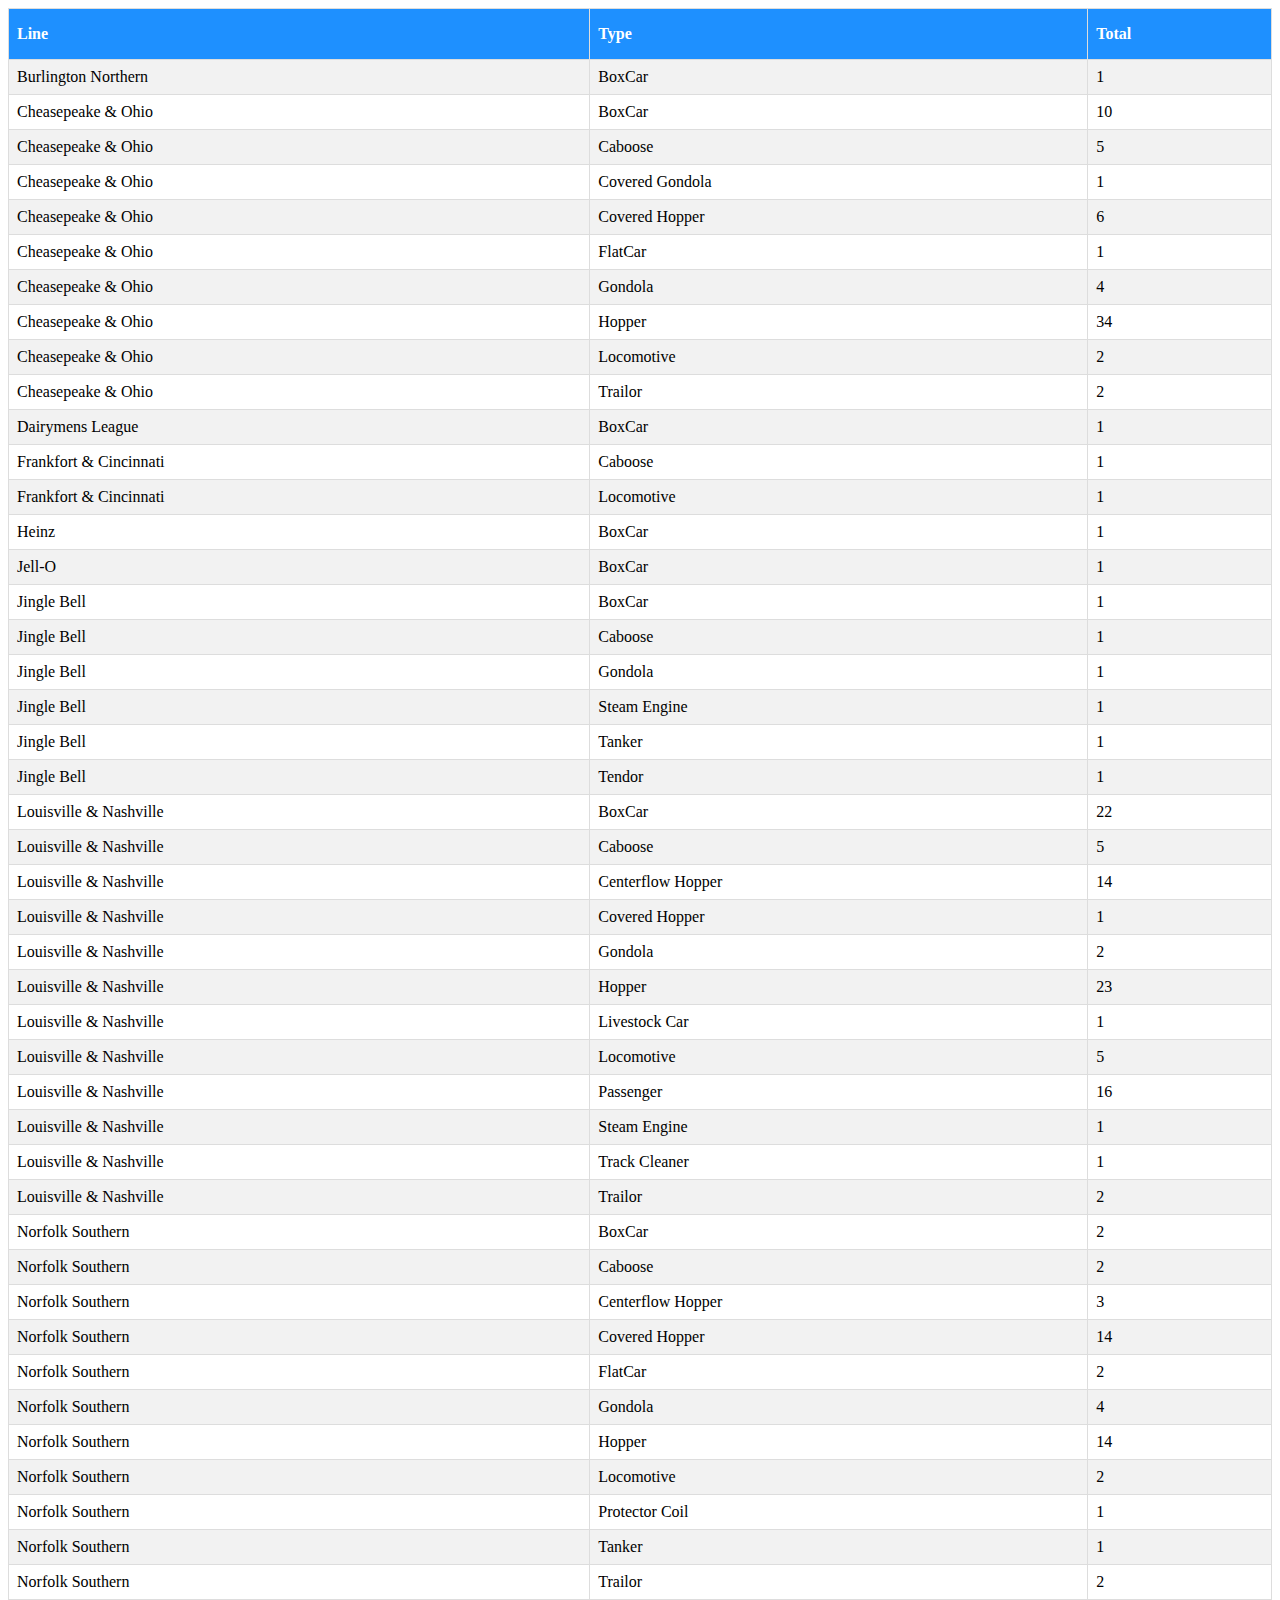
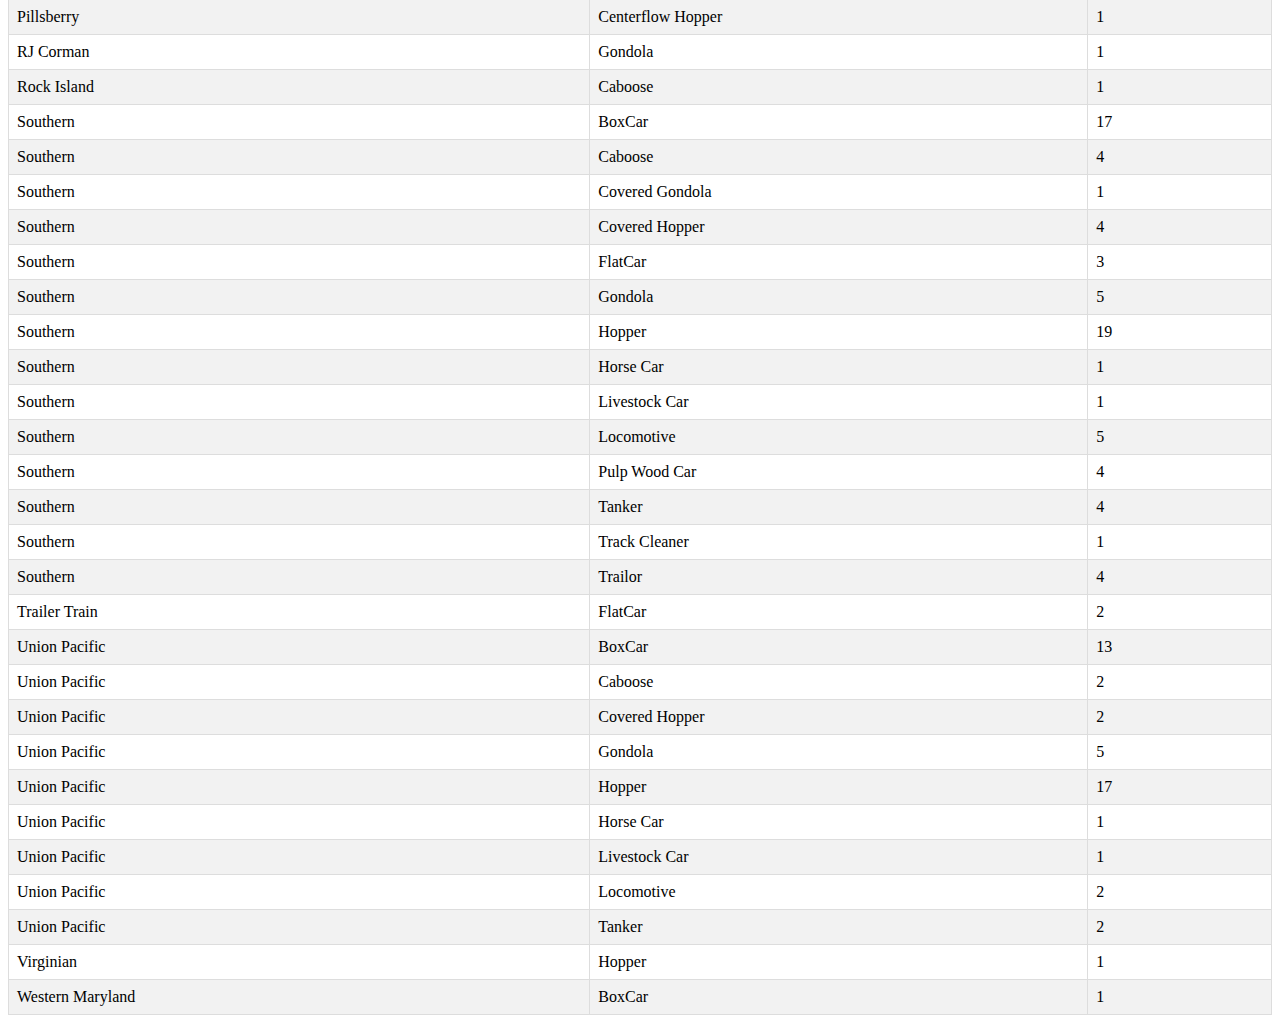
<file: total_car_types_by_line.html>
<!DOCTYPE html>
<html lang="en">
<head>
	<meta charset="UTF-8">
	<meta name="viewport" content="width=device-width, initial-scale=1.0">
	<title>KTE Model Railroad</title>
	<link rel="stylesheet" href="style.css">
</head>
<body>
	<table>
		<tr>
			<th>Line</th>
			<th>Type</th>
			<th>Total</th>
</tr>
		<tr>
			<td>Burlington Northern</td>
			<td>BoxCar</td>
			<td>1</td>
		</tr>
		<tr>
			<td>Cheasepeake & Ohio</td>
			<td>BoxCar</td>
			<td>10</td>
		</tr>
		<tr>
			<td>Cheasepeake & Ohio</td>
			<td>Caboose</td>
			<td>5</td>
		</tr>
		<tr>
			<td>Cheasepeake & Ohio</td>
			<td>Covered Gondola</td>
			<td>1</td>
		</tr>
		<tr>
			<td>Cheasepeake & Ohio</td>
			<td>Covered Hopper</td>
			<td>6</td>
		</tr>
		<tr>
			<td>Cheasepeake & Ohio</td>
			<td>FlatCar</td>
			<td>1</td>
		</tr>
		<tr>
			<td>Cheasepeake & Ohio</td>
			<td>Gondola</td>
			<td>4</td>
		</tr>
		<tr>
			<td>Cheasepeake & Ohio</td>
			<td>Hopper</td>
			<td>34</td>
		</tr>
		<tr>
			<td>Cheasepeake & Ohio</td>
			<td>Locomotive</td>
			<td>2</td>
		</tr>
		<tr>
			<td>Cheasepeake & Ohio</td>
			<td>Trailor</td>
			<td>2</td>
		</tr>
		<tr>
			<td>Dairymens League</td>
			<td>BoxCar</td>
			<td>1</td>
		</tr>
		<tr>
			<td>Frankfort & Cincinnati</td>
			<td>Caboose</td>
			<td>1</td>
		</tr>
		<tr>
			<td>Frankfort & Cincinnati</td>
			<td>Locomotive</td>
			<td>1</td>
		</tr>
		<tr>
			<td>Heinz</td>
			<td>BoxCar</td>
			<td>1</td>
		</tr>
		<tr>
			<td>Jell-O</td>
			<td>BoxCar</td>
			<td>1</td>
		</tr>
		<tr>
			<td>Jingle Bell</td>
			<td>BoxCar</td>
			<td>1</td>
		</tr>
		<tr>
			<td>Jingle Bell</td>
			<td>Caboose</td>
			<td>1</td>
		</tr>
		<tr>
			<td>Jingle Bell</td>
			<td>Gondola</td>
			<td>1</td>
		</tr>
		<tr>
			<td>Jingle Bell</td>
			<td>Steam Engine</td>
			<td>1</td>
		</tr>
		<tr>
			<td>Jingle Bell</td>
			<td>Tanker</td>
			<td>1</td>
		</tr>
		<tr>
			<td>Jingle Bell</td>
			<td>Tendor</td>
			<td>1</td>
		</tr>
		<tr>
			<td>Louisville & Nashville</td>
			<td>BoxCar</td>
			<td>22</td>
		</tr>
		<tr>
			<td>Louisville & Nashville</td>
			<td>Caboose</td>
			<td>5</td>
		</tr>
		<tr>
			<td>Louisville & Nashville</td>
			<td>Centerflow Hopper</td>
			<td>14</td>
		</tr>
		<tr>
			<td>Louisville & Nashville</td>
			<td>Covered Hopper</td>
			<td>1</td>
		</tr>
		<tr>
			<td>Louisville & Nashville</td>
			<td>Gondola</td>
			<td>2</td>
		</tr>
		<tr>
			<td>Louisville & Nashville</td>
			<td>Hopper</td>
			<td>23</td>
		</tr>
		<tr>
			<td>Louisville & Nashville</td>
			<td>Livestock Car</td>
			<td>1</td>
		</tr>
		<tr>
			<td>Louisville & Nashville</td>
			<td>Locomotive</td>
			<td>5</td>
		</tr>
		<tr>
			<td>Louisville & Nashville</td>
			<td>Passenger</td>
			<td>16</td>
		</tr>
		<tr>
			<td>Louisville & Nashville</td>
			<td>Steam Engine</td>
			<td>1</td>
		</tr>
		<tr>
			<td>Louisville & Nashville</td>
			<td>Track Cleaner</td>
			<td>1</td>
		</tr>
		<tr>
			<td>Louisville & Nashville</td>
			<td>Trailor</td>
			<td>2</td>
		</tr>
		<tr>
			<td>Norfolk Southern</td>
			<td>BoxCar</td>
			<td>2</td>
		</tr>
		<tr>
			<td>Norfolk Southern</td>
			<td>Caboose</td>
			<td>2</td>
		</tr>
		<tr>
			<td>Norfolk Southern</td>
			<td>Centerflow Hopper</td>
			<td>3</td>
		</tr>
		<tr>
			<td>Norfolk Southern</td>
			<td>Covered Hopper</td>
			<td>14</td>
		</tr>
		<tr>
			<td>Norfolk Southern</td>
			<td>FlatCar</td>
			<td>2</td>
		</tr>
		<tr>
			<td>Norfolk Southern</td>
			<td>Gondola</td>
			<td>4</td>
		</tr>
		<tr>
			<td>Norfolk Southern</td>
			<td>Hopper</td>
			<td>14</td>
		</tr>
		<tr>
			<td>Norfolk Southern</td>
			<td>Locomotive</td>
			<td>2</td>
		</tr>
		<tr>
			<td>Norfolk Southern</td>
			<td>Protector Coil</td>
			<td>1</td>
		</tr>
		<tr>
			<td>Norfolk Southern</td>
			<td>Tanker</td>
			<td>1</td>
		</tr>
		<tr>
			<td>Norfolk Southern</td>
			<td>Trailor</td>
			<td>2</td>
		</tr>
		<tr>
			<td>Pillsberry</td>
			<td>Centerflow Hopper</td>
			<td>1</td>
		</tr>
		<tr>
			<td>RJ Corman</td>
			<td>Gondola</td>
			<td>1</td>
		</tr>
		<tr>
			<td>Rock Island</td>
			<td>Caboose</td>
			<td>1</td>
		</tr>
		<tr>
			<td>Southern</td>
			<td>BoxCar</td>
			<td>17</td>
		</tr>
		<tr>
			<td>Southern</td>
			<td>Caboose</td>
			<td>4</td>
		</tr>
		<tr>
			<td>Southern</td>
			<td>Covered Gondola</td>
			<td>1</td>
		</tr>
		<tr>
			<td>Southern</td>
			<td>Covered Hopper</td>
			<td>4</td>
		</tr>
		<tr>
			<td>Southern</td>
			<td>FlatCar</td>
			<td>3</td>
		</tr>
		<tr>
			<td>Southern</td>
			<td>Gondola</td>
			<td>5</td>
		</tr>
		<tr>
			<td>Southern</td>
			<td>Hopper</td>
			<td>19</td>
		</tr>
		<tr>
			<td>Southern</td>
			<td>Horse Car</td>
			<td>1</td>
		</tr>
		<tr>
			<td>Southern</td>
			<td>Livestock Car</td>
			<td>1</td>
		</tr>
		<tr>
			<td>Southern</td>
			<td>Locomotive</td>
			<td>5</td>
		</tr>
		<tr>
			<td>Southern</td>
			<td>Pulp Wood Car</td>
			<td>4</td>
		</tr>
		<tr>
			<td>Southern</td>
			<td>Tanker</td>
			<td>4</td>
		</tr>
		<tr>
			<td>Southern</td>
			<td>Track Cleaner</td>
			<td>1</td>
		</tr>
		<tr>
			<td>Southern</td>
			<td>Trailor</td>
			<td>4</td>
		</tr>
		<tr>
			<td>Trailer Train</td>
			<td>FlatCar</td>
			<td>2</td>
		</tr>
		<tr>
			<td>Union Pacific</td>
			<td>BoxCar</td>
			<td>13</td>
		</tr>
		<tr>
			<td>Union Pacific</td>
			<td>Caboose</td>
			<td>2</td>
		</tr>
		<tr>
			<td>Union Pacific</td>
			<td>Covered Hopper</td>
			<td>2</td>
		</tr>
		<tr>
			<td>Union Pacific</td>
			<td>Gondola</td>
			<td>5</td>
		</tr>
		<tr>
			<td>Union Pacific</td>
			<td>Hopper</td>
			<td>17</td>
		</tr>
		<tr>
			<td>Union Pacific</td>
			<td>Horse Car</td>
			<td>1</td>
		</tr>
		<tr>
			<td>Union Pacific</td>
			<td>Livestock Car</td>
			<td>1</td>
		</tr>
		<tr>
			<td>Union Pacific</td>
			<td>Locomotive</td>
			<td>2</td>
		</tr>
		<tr>
			<td>Union Pacific</td>
			<td>Tanker</td>
			<td>2</td>
		</tr>
		<tr>
			<td>Virginian</td>
			<td>Hopper</td>
			<td>1</td>
		</tr>
		<tr>
			<td>Western Maryland</td>
			<td>BoxCar</td>
			<td>1</td>
		</tr>
	</table>
</body>
</html>
</file>
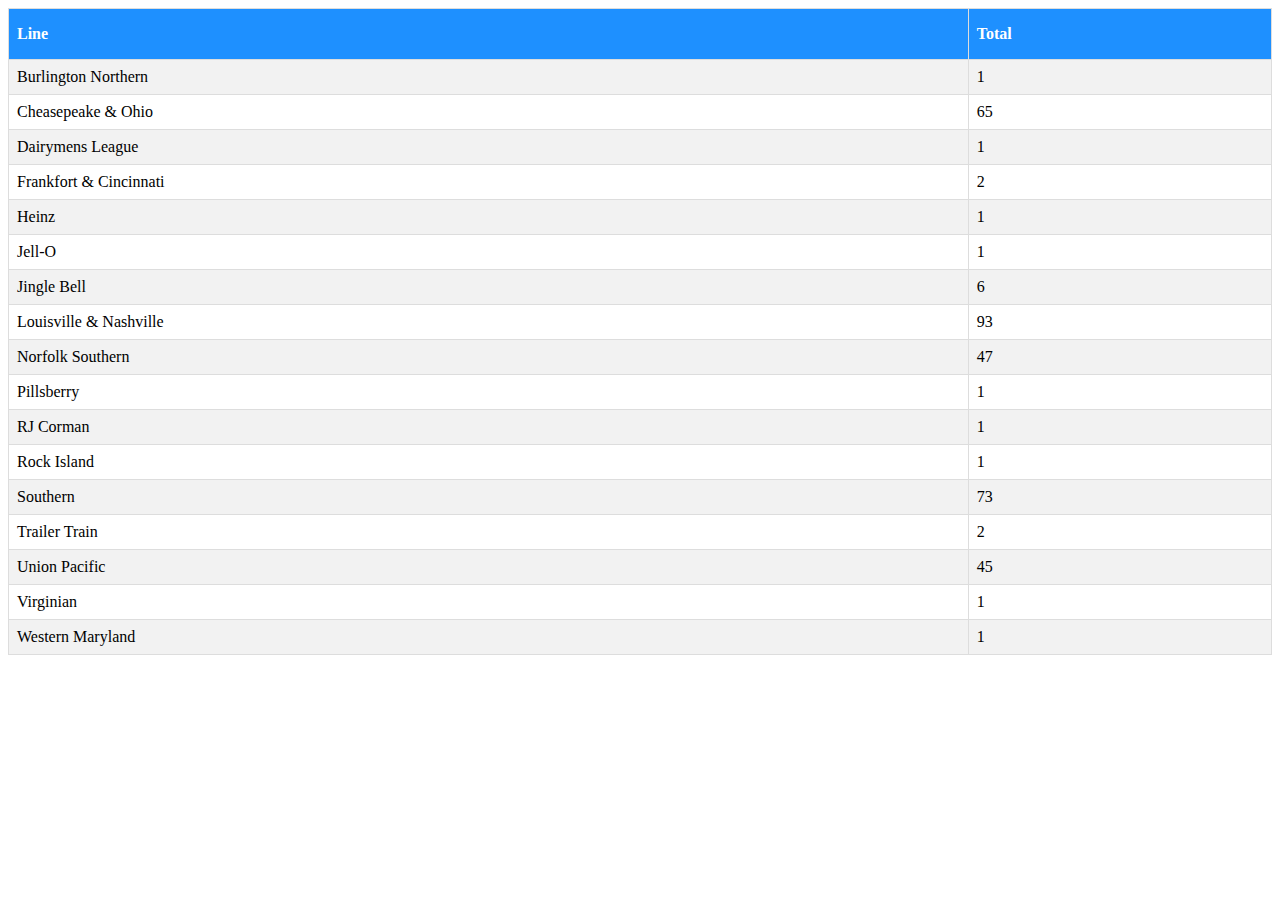
<file: total_cars_by_line.html>
<!DOCTYPE html>
<html lang="en">
<head>
	<meta charset="UTF-8">
	<meta name="viewport" content="width=device-width, initial-scale=1.0">
	<title>KTE Model Railroad</title>
	<link rel="stylesheet" href="style.css">
</head>
<body>
	<table>
		<tr>
			<th>Line</th>
			<th>Total</th>
</tr>
		<tr>
			<td>Burlington Northern</td>
			<td>1</td>
		</tr>
		<tr>
			<td>Cheasepeake & Ohio</td>
			<td>65</td>
		</tr>
		<tr>
			<td>Dairymens League</td>
			<td>1</td>
		</tr>
		<tr>
			<td>Frankfort & Cincinnati</td>
			<td>2</td>
		</tr>
		<tr>
			<td>Heinz</td>
			<td>1</td>
		</tr>
		<tr>
			<td>Jell-O</td>
			<td>1</td>
		</tr>
		<tr>
			<td>Jingle Bell</td>
			<td>6</td>
		</tr>
		<tr>
			<td>Louisville & Nashville</td>
			<td>93</td>
		</tr>
		<tr>
			<td>Norfolk Southern</td>
			<td>47</td>
		</tr>
		<tr>
			<td>Pillsberry</td>
			<td>1</td>
		</tr>
		<tr>
			<td>RJ Corman</td>
			<td>1</td>
		</tr>
		<tr>
			<td>Rock Island</td>
			<td>1</td>
		</tr>
		<tr>
			<td>Southern</td>
			<td>73</td>
		</tr>
		<tr>
			<td>Trailer Train</td>
			<td>2</td>
		</tr>
		<tr>
			<td>Union Pacific</td>
			<td>45</td>
		</tr>
		<tr>
			<td>Virginian</td>
			<td>1</td>
		</tr>
		<tr>
			<td>Western Maryland</td>
			<td>1</td>
		</tr>
	</table>
</body>
</html>
</file>
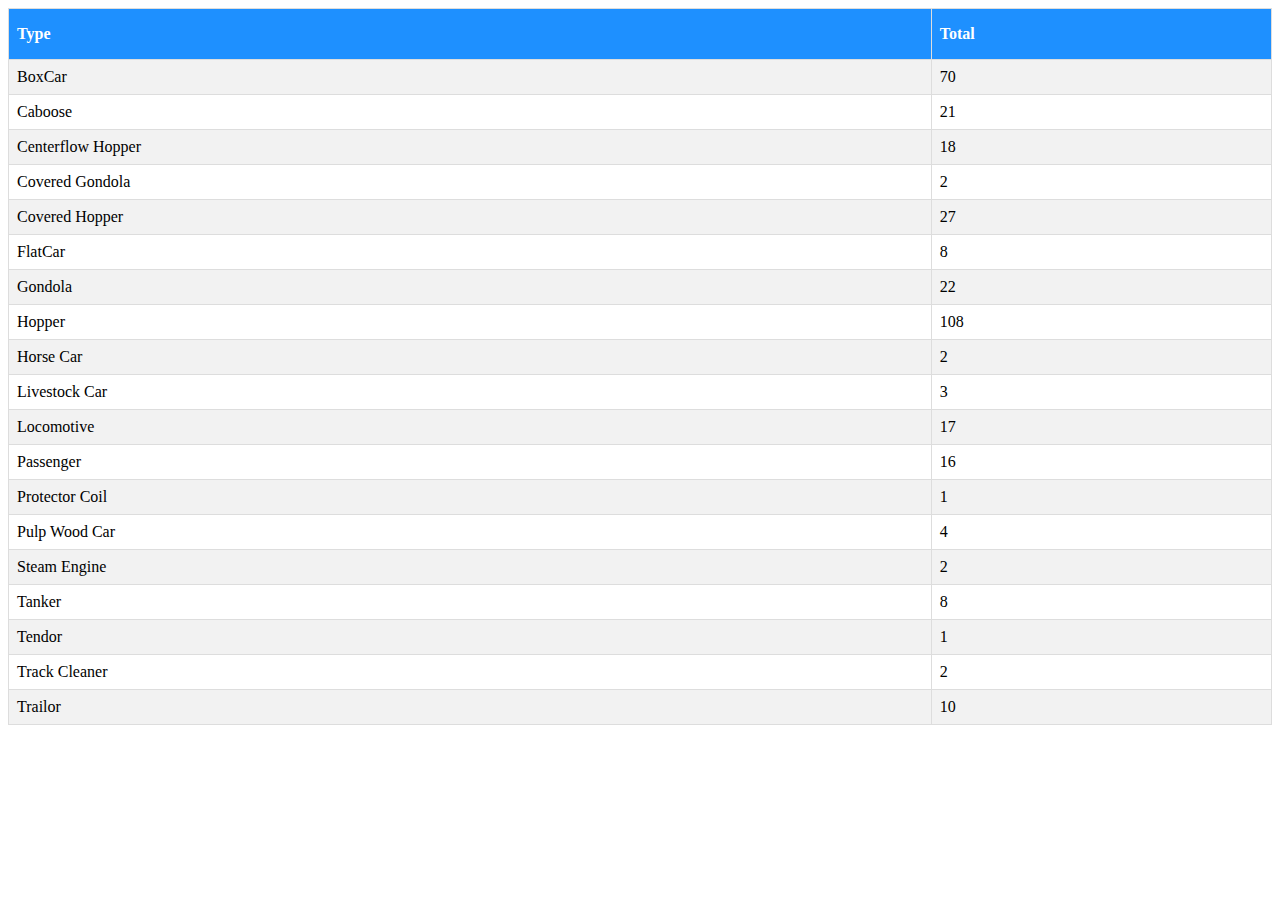
<file: total_cars_by_type.html>
<!DOCTYPE html>
<html lang="en">
<head>
	<meta charset="UTF-8">
	<meta name="viewport" content="width=device-width, initial-scale=1.0">
	<title>KTE Model Railroad</title>
	<link rel="stylesheet" href="style.css">
</head>
<body>
	<table>
		<tr>
			<th>Type</th>
			<th>Total</th>
</tr>
		<tr>
			<td>BoxCar</td>
			<td>70</td>
		</tr>
		<tr>
			<td>Caboose</td>
			<td>21</td>
		</tr>
		<tr>
			<td>Centerflow Hopper</td>
			<td>18</td>
		</tr>
		<tr>
			<td>Covered Gondola</td>
			<td>2</td>
		</tr>
		<tr>
			<td>Covered Hopper</td>
			<td>27</td>
		</tr>
		<tr>
			<td>FlatCar</td>
			<td>8</td>
		</tr>
		<tr>
			<td>Gondola</td>
			<td>22</td>
		</tr>
		<tr>
			<td>Hopper</td>
			<td>108</td>
		</tr>
		<tr>
			<td>Horse Car</td>
			<td>2</td>
		</tr>
		<tr>
			<td>Livestock Car</td>
			<td>3</td>
		</tr>
		<tr>
			<td>Locomotive</td>
			<td>17</td>
		</tr>
		<tr>
			<td>Passenger</td>
			<td>16</td>
		</tr>
		<tr>
			<td>Protector Coil</td>
			<td>1</td>
		</tr>
		<tr>
			<td>Pulp Wood Car</td>
			<td>4</td>
		</tr>
		<tr>
			<td>Steam Engine</td>
			<td>2</td>
		</tr>
		<tr>
			<td>Tanker</td>
			<td>8</td>
		</tr>
		<tr>
			<td>Tendor</td>
			<td>1</td>
		</tr>
		<tr>
			<td>Track Cleaner</td>
			<td>2</td>
		</tr>
		<tr>
			<td>Trailor</td>
			<td>10</td>
		</tr>
	</table>
</body>
</html>
</file>
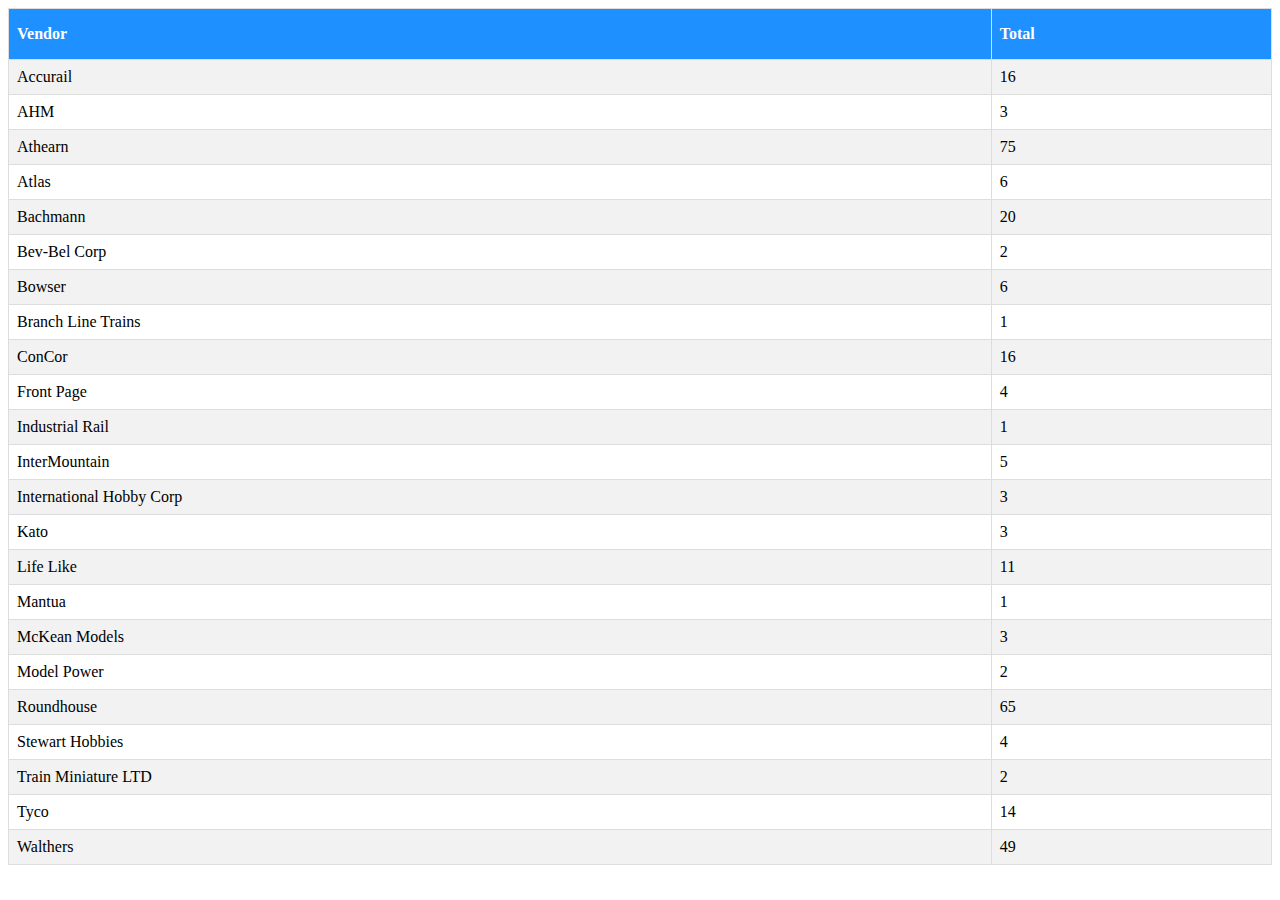
<file: total_cars_by_vendor.html>
<!DOCTYPE html>
<html lang="en">
<head>
	<meta charset="UTF-8">
	<meta name="viewport" content="width=device-width, initial-scale=1.0">
	<title>KTE Model Railroad</title>
	<link rel="stylesheet" href="style.css">
</head>
<body>
	<table>
		<tr>
			<th>Vendor</th>
			<th>Total</th>
</tr>
		<tr>
			<td>Accurail</td>
			<td>16</td>
		</tr>
		<tr>
			<td>AHM</td>
			<td>3</td>
		</tr>
		<tr>
			<td>Athearn</td>
			<td>75</td>
		</tr>
		<tr>
			<td>Atlas</td>
			<td>6</td>
		</tr>
		<tr>
			<td>Bachmann</td>
			<td>20</td>
		</tr>
		<tr>
			<td>Bev-Bel Corp</td>
			<td>2</td>
		</tr>
		<tr>
			<td>Bowser</td>
			<td>6</td>
		</tr>
		<tr>
			<td>Branch Line Trains</td>
			<td>1</td>
		</tr>
		<tr>
			<td>ConCor</td>
			<td>16</td>
		</tr>
		<tr>
			<td>Front Page</td>
			<td>4</td>
		</tr>
		<tr>
			<td>Industrial Rail</td>
			<td>1</td>
		</tr>
		<tr>
			<td>InterMountain</td>
			<td>5</td>
		</tr>
		<tr>
			<td>International Hobby Corp</td>
			<td>3</td>
		</tr>
		<tr>
			<td>Kato</td>
			<td>3</td>
		</tr>
		<tr>
			<td>Life Like</td>
			<td>11</td>
		</tr>
		<tr>
			<td>Mantua</td>
			<td>1</td>
		</tr>
		<tr>
			<td>McKean Models</td>
			<td>3</td>
		</tr>
		<tr>
			<td>Model Power</td>
			<td>2</td>
		</tr>
		<tr>
			<td>Roundhouse</td>
			<td>65</td>
		</tr>
		<tr>
			<td>Stewart Hobbies</td>
			<td>4</td>
		</tr>
		<tr>
			<td>Train Miniature LTD</td>
			<td>2</td>
		</tr>
		<tr>
			<td>Tyco</td>
			<td>14</td>
		</tr>
		<tr>
			<td>Walthers</td>
			<td>49</td>
		</tr>
	</table>
</body>
</html>
</file>
<file: style.css>
table {
    border-collapse: collapse;
    width: 100%;
}

table td,
table th {
    border: 1px solid #ddd;
    padding: 0.5em;
}

table tr:nth-child(2n) {
    background-color: #f2f2f2;
}

table tr:hover {
    background-color: #ddd;
}

table th {
    padding-top: 1em;
    padding-bottom: 1em;
    text-align: left;
    background-color: dodgerblue;
    color: white;
}
</file>
